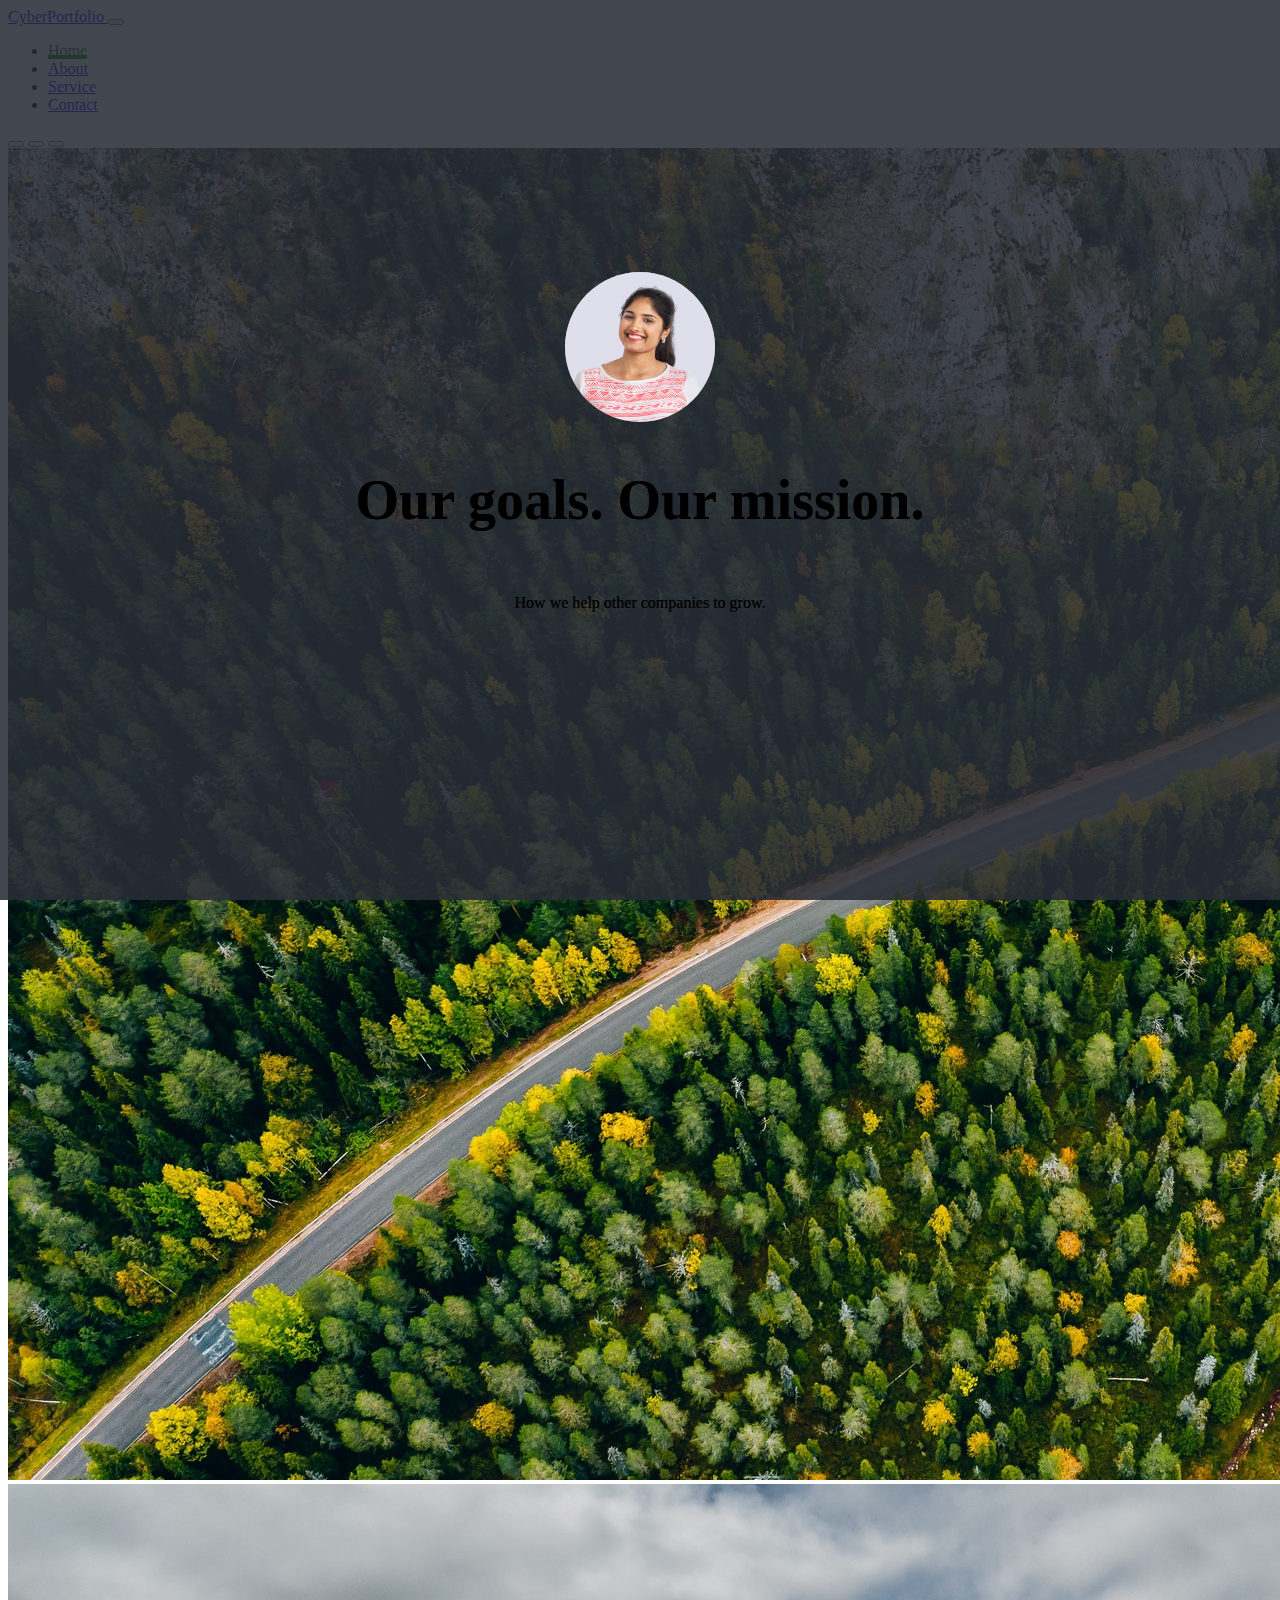
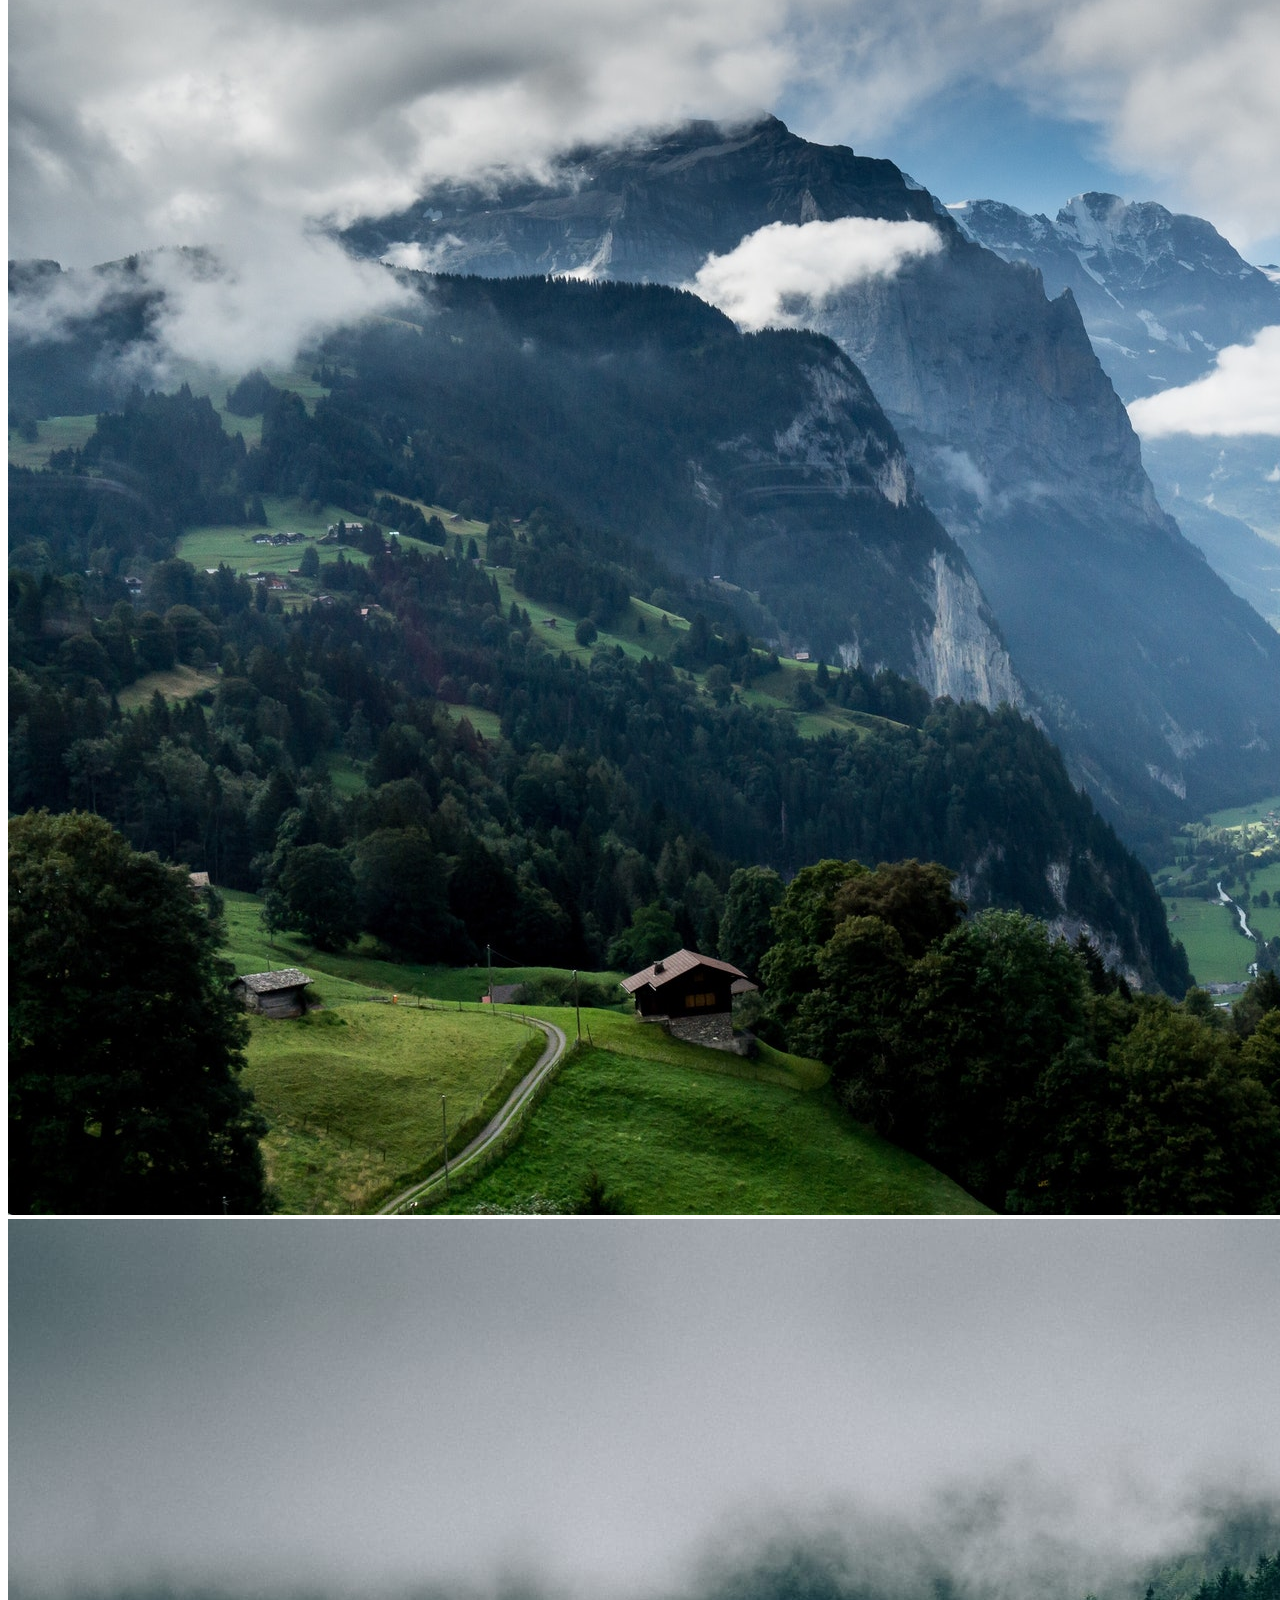
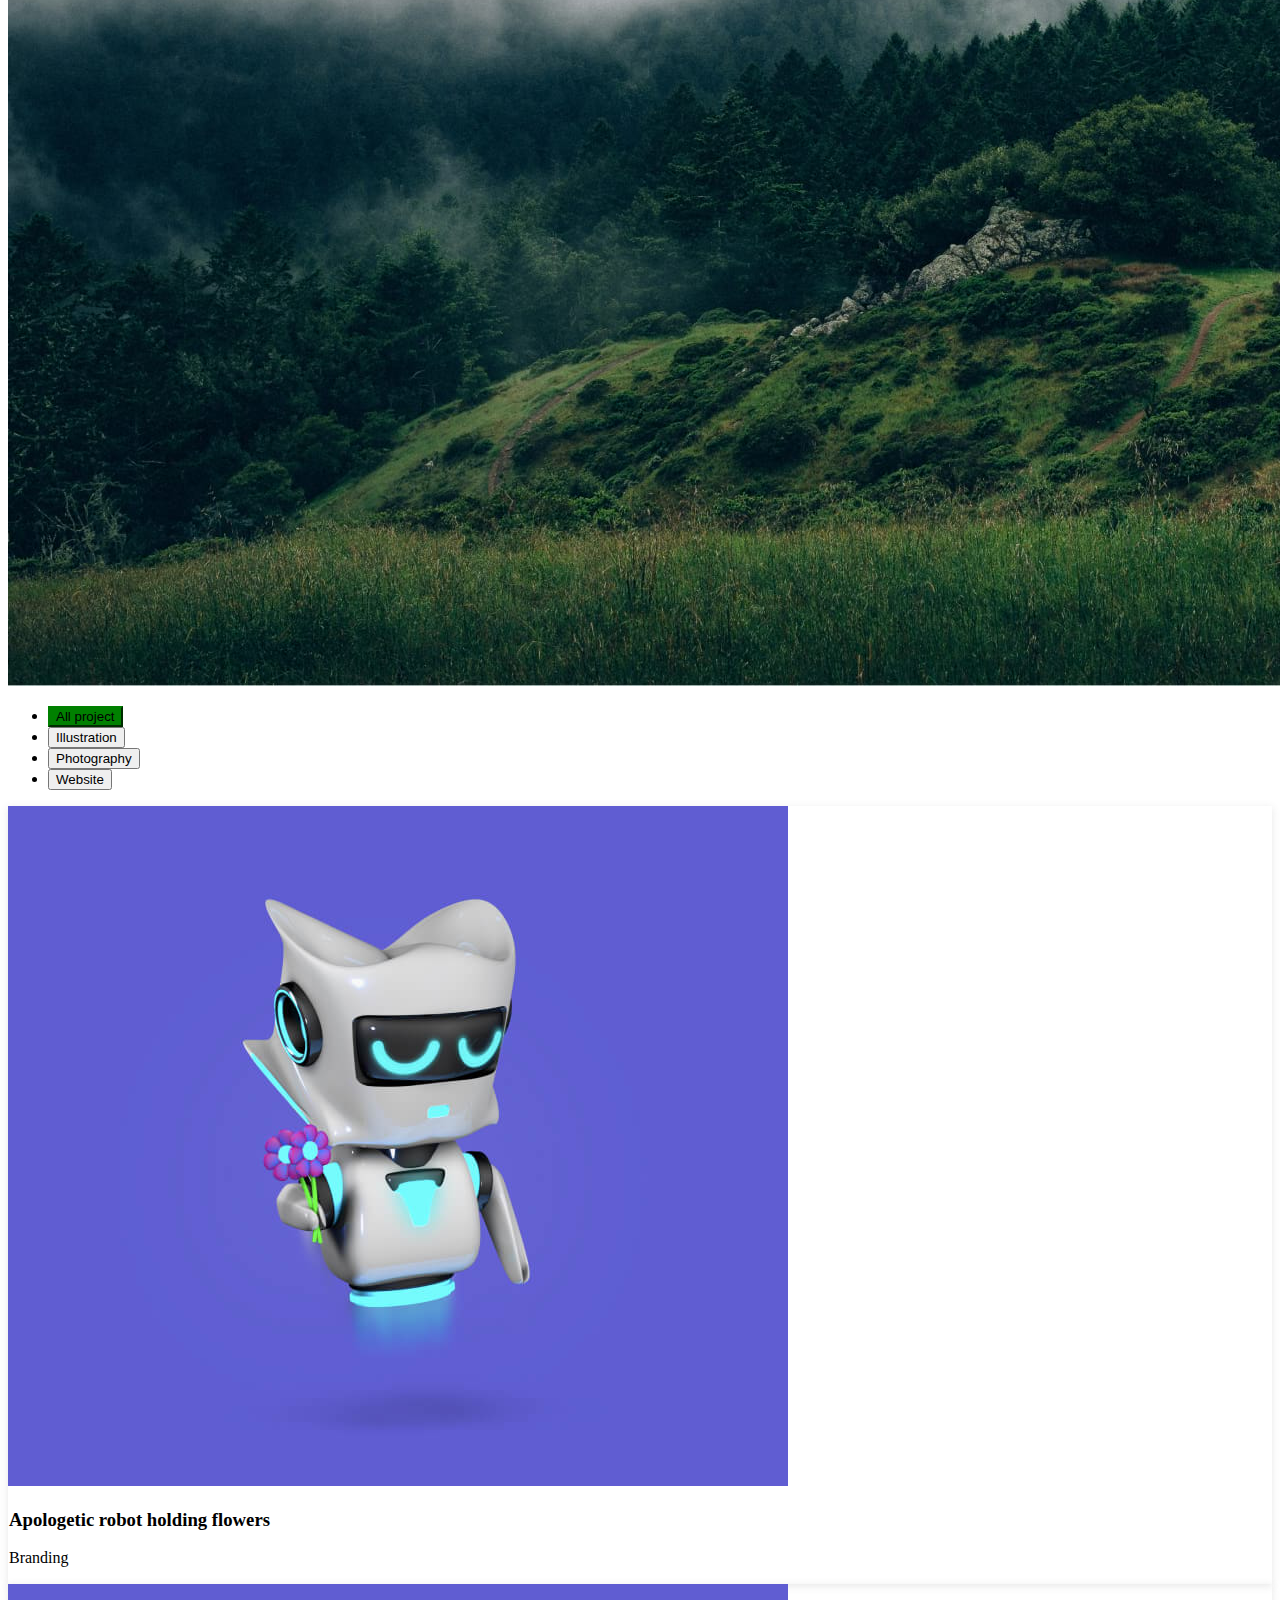
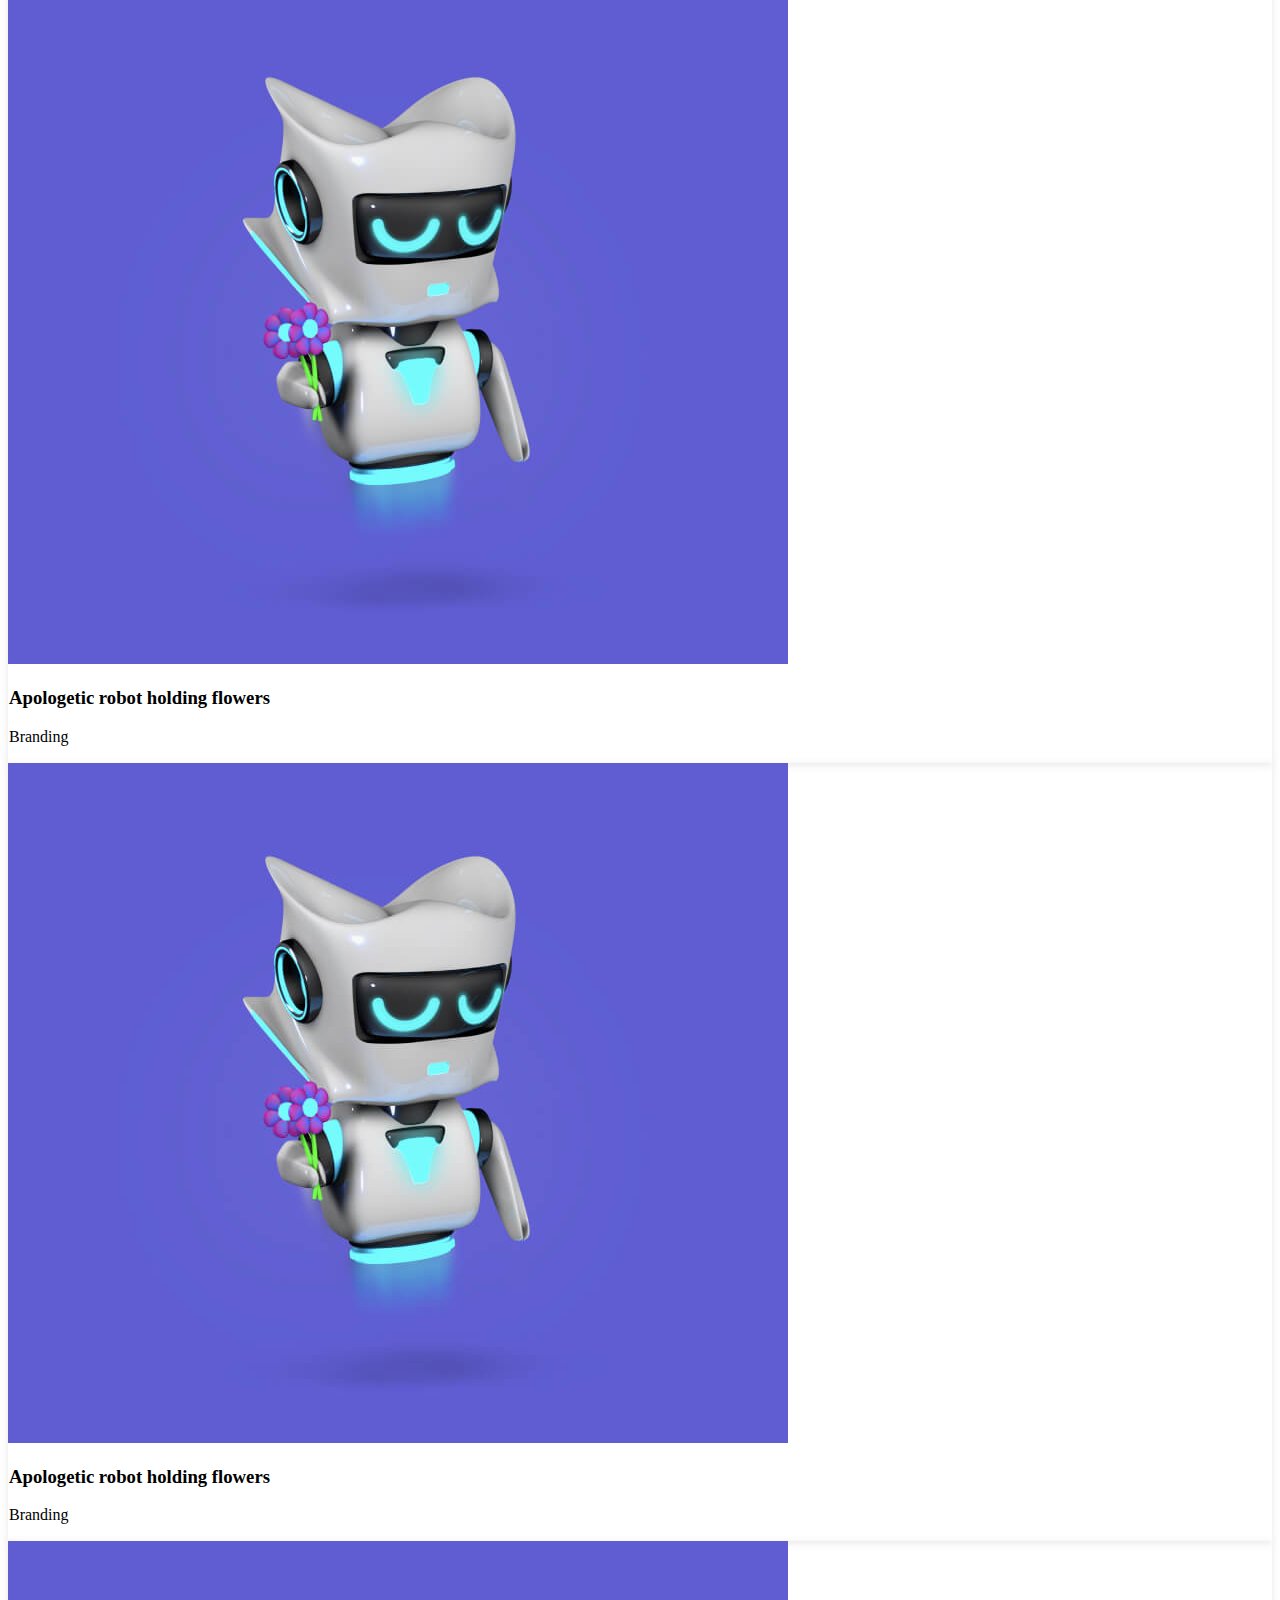
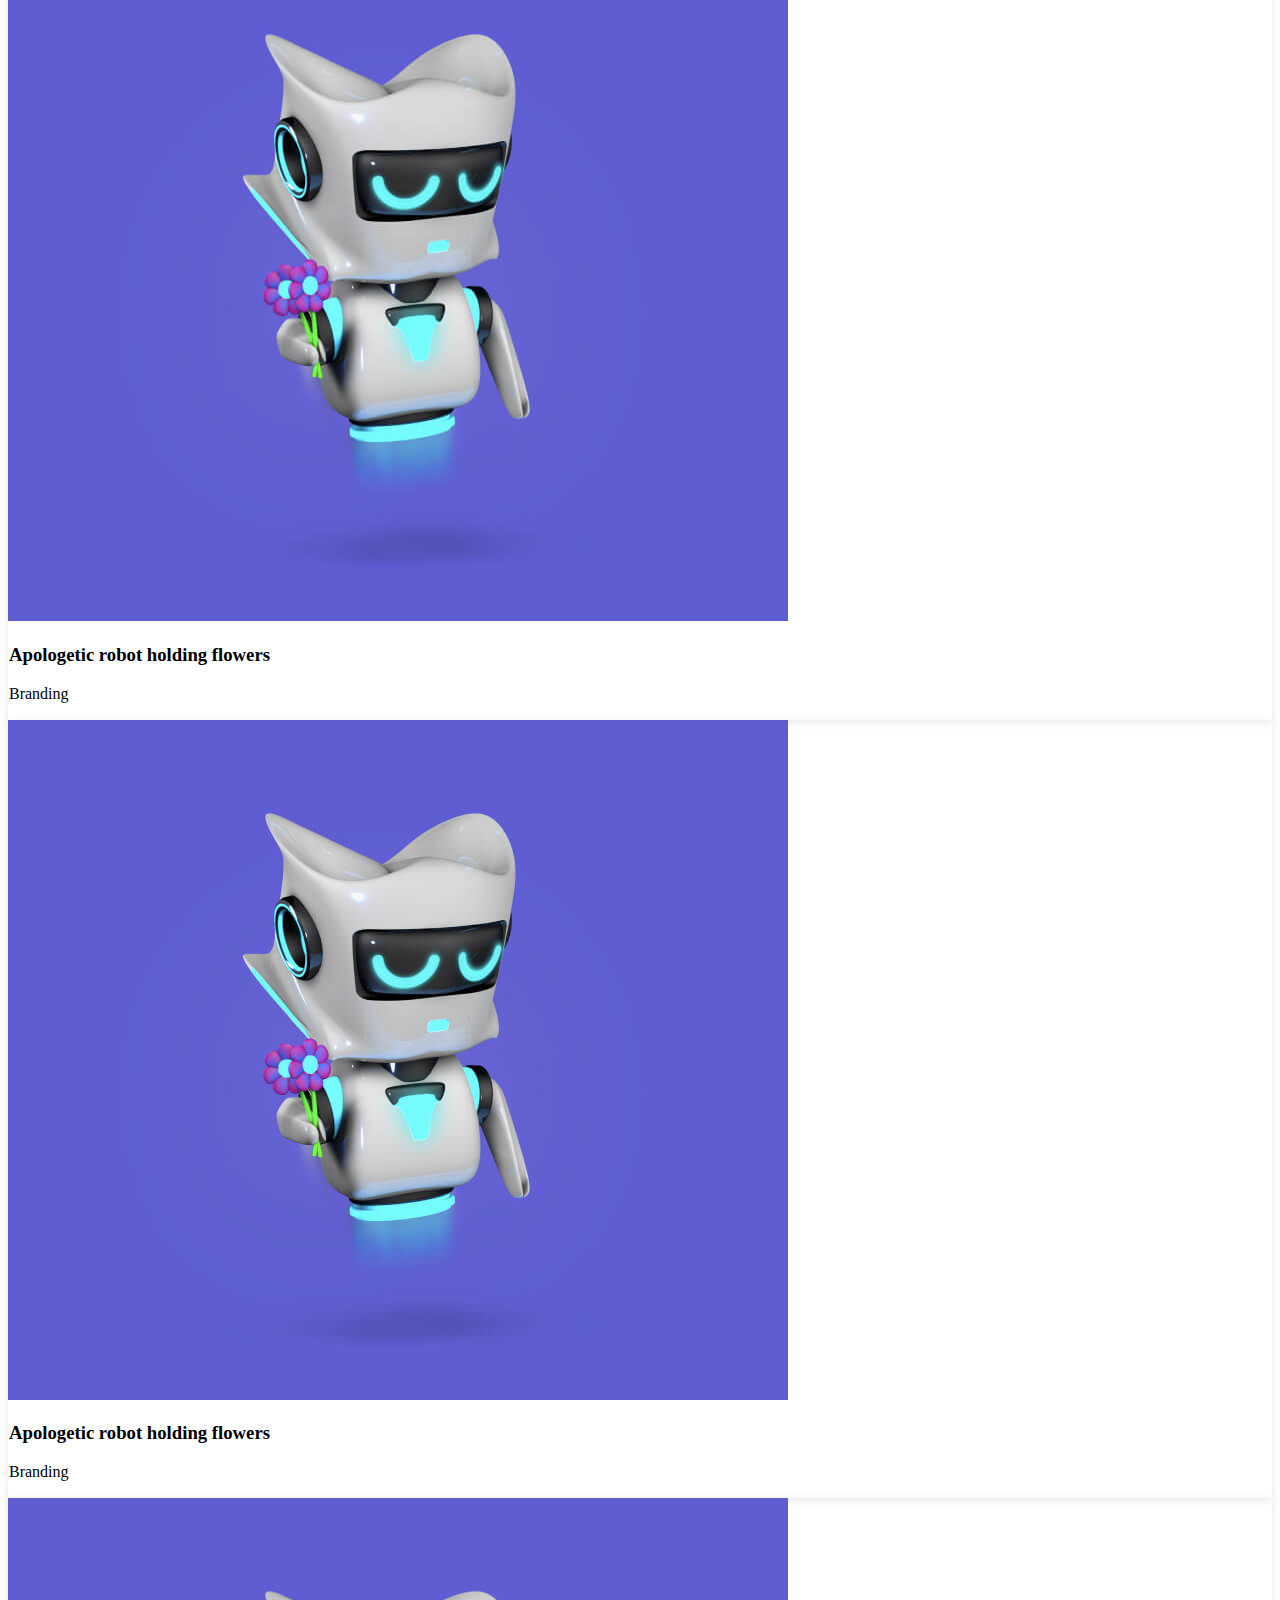
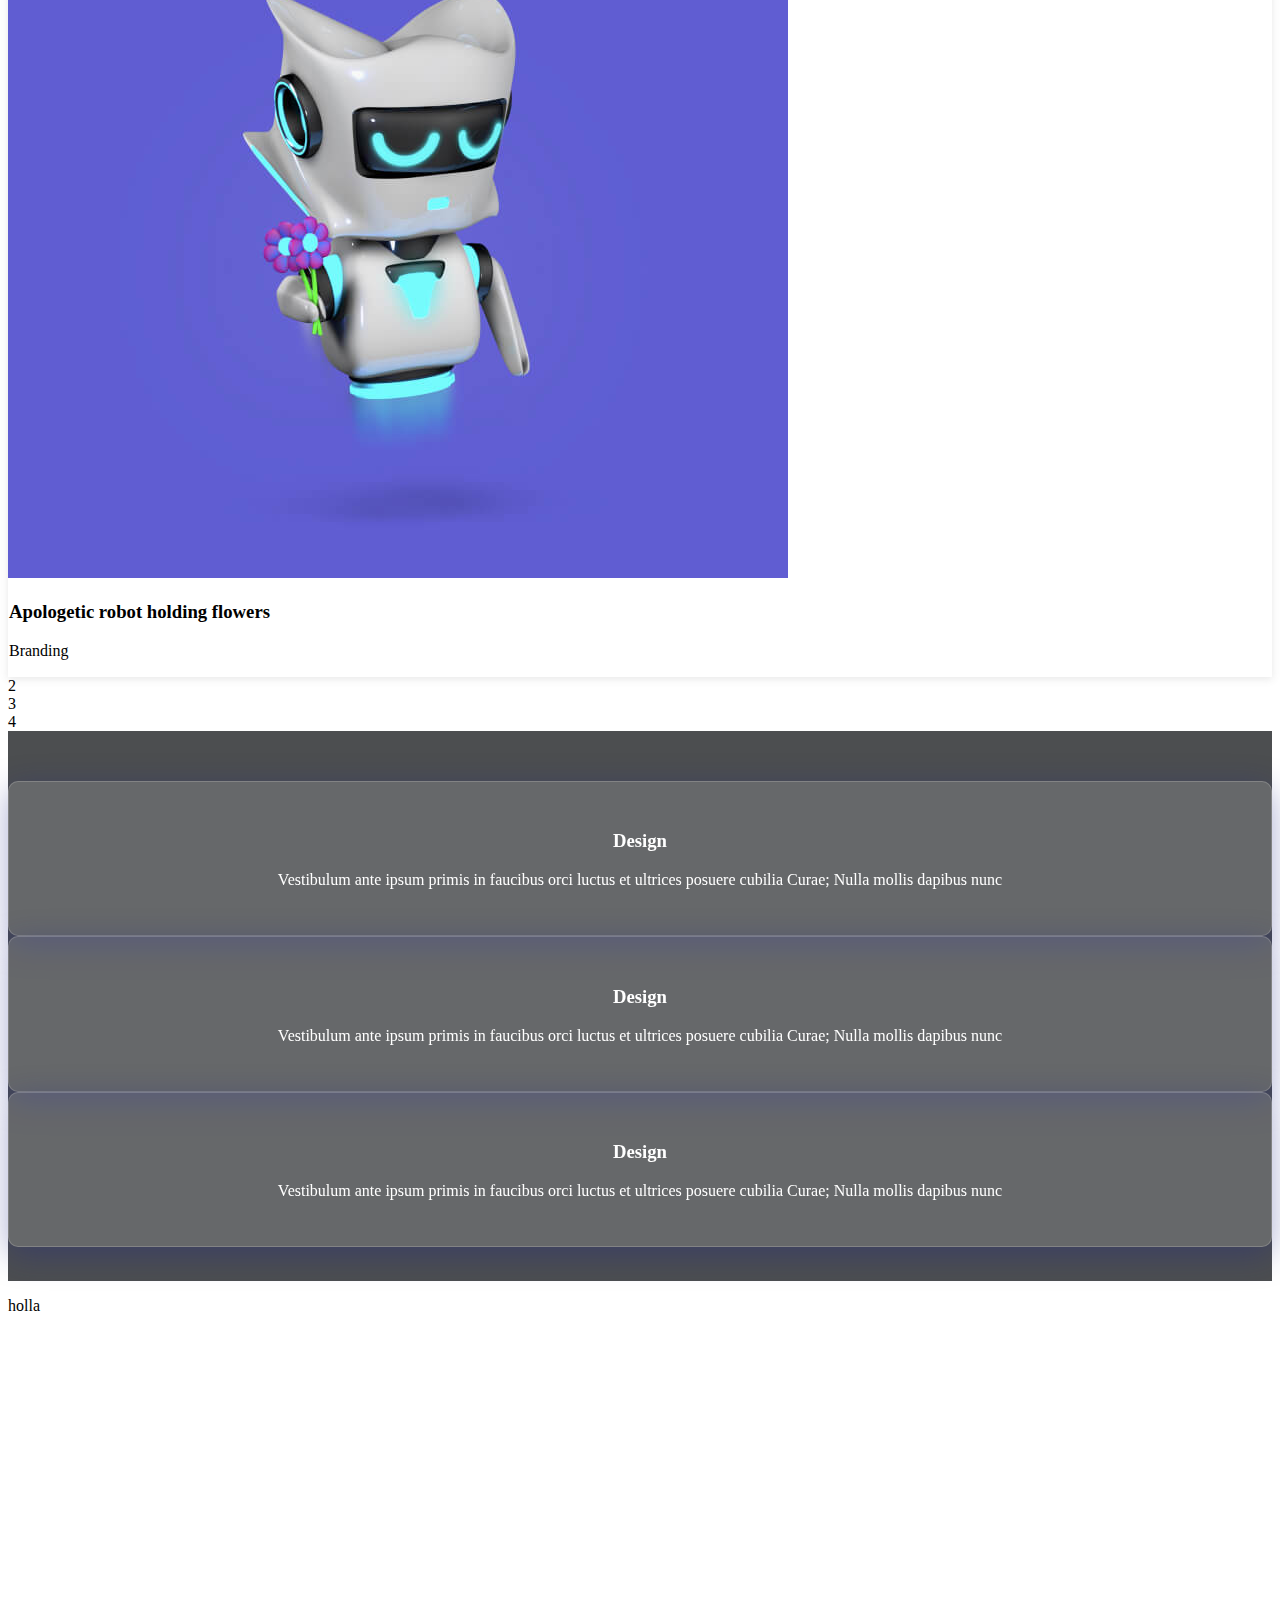
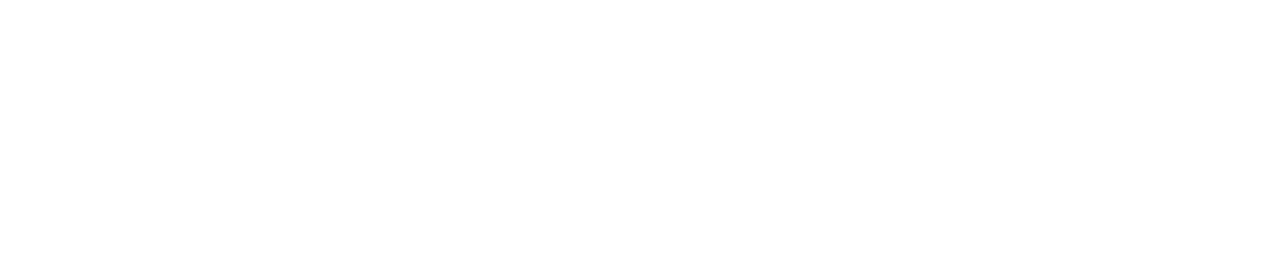
<file: index.html>
<!-- Câu lệnh tạo nhanh một template html có cdn bootstrap: bs5-$  -->
<!DOCTYPE html>
<html lang="en">
  <head>
    <title>Title</title>
    <!-- Required meta tags -->
    <meta charset="utf-8" />
    <meta
      name="viewport"
      content="width=device-width, initial-scale=1, shrink-to-fit=no"
    />

    <!-- Bootstrap CSS v5.2.1 -->
    <link
      href="https://cdn.jsdelivr.net/npm/bootstrap@5.3.2/dist/css/bootstrap.min.css"
      rel="stylesheet"
      integrity="sha384-T3c6CoIi6uLrA9TneNEoa7RxnatzjcDSCmG1MXxSR1GAsXEV/Dwwykc2MPK8M2HN"
      crossorigin="anonymous"
    />

    <!-- câu lệnh lấy cdn fontawesome bản 6 fa6-cdn  -->
    <!-- FontAwesome 6.2.0 CSS -->
    <link
      rel="stylesheet"
      href="https://cdnjs.cloudflare.com/ajax/libs/font-awesome/6.2.0/css/all.min.css"
      integrity="sha512-xh6O/CkQoPOWDdYTDqeRdPCVd1SpvCA9XXcUnZS2FmJNp1coAFzvtCN9BmamE+4aHK8yyUHUSCcJHgXloTyT2A=="
      crossorigin="anonymous"
      referrerpolicy="no-referrer"
    />

    <!-- animate css  -->
    <link
      rel="stylesheet"
      href="https://cdnjs.cloudflare.com/ajax/libs/animate.css/4.1.1/animate.min.css"
    />

    <link rel="stylesheet" href="./css/style.css" />
  </head>

  <body>
    <!-- ultility class là các class được xây dựng sẵn các thuộc tính giúp css cho các thẻ html nhanh chóng hơn  -->
    <!-- class về màu nền (bg-) -->
    <!-- với một số mã màu có sẵn từ bootstrap ví dụ bg-success là màu xanh lá  -->
    <!-- <h1 class="bg-warning-subtle text-center text-danger fs-6 fw-bolder">Lần đầu xài bootstrap</h1> -->

    <header class="position-absolute top-0 start-0 w-100" style="z-index: 9999">
      <div class="container">
        <nav class="navbar navbar-expand-lg">
          <div class="container-fluid">
            <a class="navbar-brand fs-2" href="#">
              <!-- icon  -->
              <i class="fa-solid fa-dice-d20 text-success"></i>
              <span class="text-white">CyberPortfolio</span>
            </a>
            <button
              class="navbar-toggler"
              type="button"
              data-bs-toggle="collapse"
              data-bs-target="#navbarNav"
              aria-controls="navbarNav"
              aria-expanded="false"
              aria-label="Toggle navigation"
            >
              <span class="navbar-toggler-icon"></span>
            </button>
            <div
              class="collapse navbar-collapse justify-content-end"
              id="navbarNav"
            >
              <ul class="navbar-nav">
                <li class="nav-item me-4">
                  <a
                    class="nav-link text-white active"
                    aria-current="page"
                    href="#"
                    >Home</a
                  >
                </li>
                <li class="nav-item me-4">
                  <a class="nav-link text-white" href="#">About</a>
                </li>
                <li class="nav-item me-4">
                  <a class="nav-link text-white" href="#">Service</a>
                </li>
                <li class="nav-item me-4">
                  <a class="nav-link text-white" href="#">Contact</a>
                </li>
              </ul>
            </div>
          </div>
        </nav>
      </div>
    </header>

    <section class="cyber_carousel bg-dark">
      <div id="carouselExampleIndicators" class="carousel slide">
        <div class="carousel-indicators">
          <button
            type="button"
            data-bs-target="#carouselExampleIndicators"
            data-bs-slide-to="0"
            class="active"
            aria-current="true"
            aria-label="Slide 1"
          ></button>
          <button
            type="button"
            data-bs-target="#carouselExampleIndicators"
            data-bs-slide-to="1"
            aria-label="Slide 2"
          ></button>
          <button
            type="button"
            data-bs-target="#carouselExampleIndicators"
            data-bs-slide-to="2"
            aria-label="Slide 3"
          ></button>
        </div>
        <div class="carousel-inner">
          <div class="carousel-item active">
            <img
              src="./image/finland.jpg"
              class="d-block w-100 vh-100 object-fit-cover"
              alt="..."
            />
            <div class="carousel_text text-center text-white">
              <img src="./image/01-3.jpg" alt="" />
              <h2>Our goals. Our mission.</h2>
              <p>How we help other companies to grow.</p>
            </div>
          </div>
          <div class="carousel-item">
            <img
              src="./image/mountains.jpg"
              class="d-block w-100 vh-100 object-fit-cover"
              alt="..."
            />
            <div class="carousel_text text-center text-white">
              <img src="./image/02-3.jpg" alt="" />
              <h2>Our goals. Our mission.</h2>
              <p>How we help other companies to grow.</p>
            </div>
          </div>
          <div class="carousel-item">
            <img
              src="./image/mountains-1.jpg"
              class="d-block w-100 vh-100 object-fit-cover"
              alt="..."
            />
            <div class="carousel_text text-center text-white">
              <img src="./image/03-3.jpg" alt="" />
              <h2>Our goals. Our mission.</h2>
              <p>How we help other companies to grow.</p>
            </div>
          </div>
        </div>
      </div>
    </section>

    <section class="cyber_project py-5">
      <div class="container">
        <div class="project_title"></div>
        <div class="project_content">
          <ul
            class="nav nav-pills mb-3 justify-content-center"
            id="pills-tab"
            role="tablist"
          >
            <li class="nav-item mx-2" role="presentation">
              <button
                class="nav-link border border-black active"
                id="pills-home-tab"
                data-bs-toggle="pill"
                data-bs-target="#pills-home"
                type="button"
                role="tab"
                aria-controls="pills-home"
                aria-selected="true"
              >
                All project
              </button>
            </li>
            <li class="nav-item mx-2" role="presentation">
              <button
                class="nav-link border border-black"
                id="pills-profile-tab"
                data-bs-toggle="pill"
                data-bs-target="#pills-profile"
                type="button"
                role="tab"
                aria-controls="pills-profile"
                aria-selected="false"
              >
                Illustration
              </button>
            </li>
            <li class="nav-item mx-2" role="presentation">
              <button
                class="nav-link border border-black"
                id="pills-contact-tab"
                data-bs-toggle="pill"
                data-bs-target="#pills-contact"
                type="button"
                role="tab"
                aria-controls="pills-contact"
                aria-selected="false"
              >
                Photography
              </button>
            </li>
            <li class="nav-item mx-2" role="presentation">
              <button
                class="nav-link border border-black"
                id="pills-disabled-tab"
                data-bs-toggle="pill"
                data-bs-target="#pills-disabled"
                type="button"
                role="tab"
                aria-controls="pills-disabled"
                aria-selected="false"
              >
                Website
              </button>
            </li>
            <!-- <li class="nav-item mx-2" role="presentation">
            <button class="nav-link border border-black" id="pills-disabled-tab" data-bs-toggle="pill"
              data-bs-target="#demo" type="button" role="tab" aria-controls="pills-disabled"
              aria-selected="false">Demo</button>
          </li> -->
          </ul>
          <div class="tab-content" id="pills-tabContent">
            <div
              class="tab-pane fade show active"
              id="pills-home"
              role="tabpanel"
              aria-labelledby="pills-home-tab"
              tabindex="0"
            >
              <div class="row g-4">
                <div class="col-12 col-sm-6 col-xl-4">
                  <div
                    class="wow project_item rounded-4 animate__animated animate__zoomIn animate__delay-2s animate__repeat-3"
                  >
                    <img
                      class="w-100 rounded-top-4"
                      src="./image/g1.jpg"
                      alt=""
                    />
                    <div
                      class="project_text text-center px-4 pt-3 pb-4 rounded-bottom-4"
                    >
                      <h3 class="fs-5">Apologetic robot holding flowers</h3>
                      <p>Branding</p>
                    </div>
                  </div>
                </div>
                <div class="col-12 col-sm-6 col-xl-4">
                  <div
                    class="wow project_item rounded-4 animate__animated animate__zoomIn"
                  >
                    <img
                      class="w-100 rounded-top-4"
                      src="./image/g1.jpg"
                      alt=""
                    />
                    <div
                      class="project_text text-center px-4 pt-3 pb-4 rounded-bottom-4"
                    >
                      <h3 class="fs-5">Apologetic robot holding flowers</h3>
                      <p>Branding</p>
                    </div>
                  </div>
                </div>
                <div class="col-12 col-sm-6 col-xl-4">
                  <div
                    class="wow project_item rounded-4 animate__animated animate__zoomIn"
                  >
                    <img
                      class="w-100 rounded-top-4"
                      src="./image/g1.jpg"
                      alt=""
                    />
                    <div
                      class="project_text text-center px-4 pt-3 pb-4 rounded-bottom-4"
                    >
                      <h3 class="fs-5">Apologetic robot holding flowers</h3>
                      <p>Branding</p>
                    </div>
                  </div>
                </div>
                <div class="col-12 col-sm-6 col-xl-4">
                  <div
                    class="wow project_item rounded-4 animate__animated animate__zoomIn"
                  >
                    <img
                      class="w-100 rounded-top-4"
                      src="./image/g1.jpg"
                      alt=""
                    />
                    <div
                      class="project_text text-center px-4 pt-3 pb-4 rounded-bottom-4"
                    >
                      <h3 class="fs-5">Apologetic robot holding flowers</h3>
                      <p>Branding</p>
                    </div>
                  </div>
                </div>
                <div class="col-12 col-sm-6 col-xl-4">
                  <div
                    class="wow project_item rounded-4 animate__animated animate__zoomIn"
                  >
                    <img
                      class="w-100 rounded-top-4"
                      src="./image/g1.jpg"
                      alt=""
                    />
                    <div
                      class="project_text text-center px-4 pt-3 pb-4 rounded-bottom-4"
                    >
                      <h3 class="fs-5">Apologetic robot holding flowers</h3>
                      <p>Branding</p>
                    </div>
                  </div>
                </div>
                <div class="col-12 col-sm-6 col-xl-4">
                  <div
                    class="wow project_item rounded-4 animate__animated animate__zoomIn"
                  >
                    <img
                      class="w-100 rounded-top-4"
                      src="./image/g1.jpg"
                      alt=""
                    />
                    <div
                      class="project_text text-center px-4 pt-3 pb-4 rounded-bottom-4"
                    >
                      <h3 class="fs-5">Apologetic robot holding flowers</h3>
                      <p>Branding</p>
                    </div>
                  </div>
                </div>
              </div>
            </div>
            <div
              class="tab-pane fade"
              id="pills-profile"
              role="tabpanel"
              aria-labelledby="pills-profile-tab"
              tabindex="0"
            >
              2
            </div>
            <div
              class="tab-pane fade"
              id="pills-contact"
              role="tabpanel"
              aria-labelledby="pills-contact-tab"
              tabindex="0"
            >
              3
            </div>
            <div
              class="tab-pane fade"
              id="pills-disabled"
              role="tabpanel"
              aria-labelledby="pills-disabled-tab"
              tabindex="0"
            >
              4
            </div>

            <!-- <div class="tab-pane fade show active" id="demo" role="tabpanel" aria-labelledby="pills-home-tab"
            tabindex="0">5</div> -->
          </div>
        </div>
      </div>
    </section>

    <section class="cyber_available">
      <div class="container position-relative">
        <!-- title  -->
        <div class="available_title"></div>
        <!-- content  -->
        <div class="available_content">
          <div class="row">
            <!-- Yêu cầu bài tập: mb 1 phần tử 1 dong
            768 trở lên 1 dòng 2 cột trên các thiết bị lớn hơn 1200 -->
            <div class="col-12 col-md-6">
              <div class="avai_item">
                <i class="fa-solid fa-paintbrush"></i>
                <h3>Design</h3>
                <p>
                  Vestibulum ante ipsum primis in faucibus orci luctus et
                  ultrices posuere cubilia Curae; Nulla mollis dapibus nunc
                </p>
              </div>
            </div>
            <div class="col-12 col-md-6">
              <div class="avai_item">
                <i class="fa-solid fa-paintbrush"></i>
                <h3>Design</h3>
                <p>
                  Vestibulum ante ipsum primis in faucibus orci luctus et
                  ultrices posuere cubilia Curae; Nulla mollis dapibus nunc
                </p>
              </div>
            </div>
            <div class="col-12 col-md-6">
              <div class="avai_item">
                <i class="fa-solid fa-paintbrush"></i>
                <h3>Design</h3>
                <p>
                  Vestibulum ante ipsum primis in faucibus orci luctus et
                  ultrices posuere cubilia Curae; Nulla mollis dapibus nunc
                </p>
              </div>
            </div>
          </div>
        </div>
      </div>
    </section>

    <section class="award"></section>

    <footer>
      <p>holla</p>
    </footer>

    <br /><br /><br /><br /><br /><br /><br /><br /><br /><br /><br /><br /><br /><br /><br /><br /><br /><br /><br /><br /><br /><br /><br /><br /><br /><br /><br /><br /><br /><br />

    <!-- Bootstrap JavaScript Libraries -->
    <script
      src="https://cdn.jsdelivr.net/npm/@popperjs/core@2.11.8/dist/umd/popper.min.js"
      integrity="sha384-I7E8VVD/ismYTF4hNIPjVp/Zjvgyol6VFvRkX/vR+Vc4jQkC+hVqc2pM8ODewa9r"
      crossorigin="anonymous"
    ></script>

    <script
      src="https://cdn.jsdelivr.net/npm/bootstrap@5.3.2/dist/js/bootstrap.min.js"
      integrity="sha384-BBtl+eGJRgqQAUMxJ7pMwbEyER4l1g+O15P+16Ep7Q9Q+zqX6gSbd85u4mG4QzX+"
      crossorigin="anonymous"
    ></script>

    <!-- wowjs -->
    <script
      src="https://cdnjs.cloudflare.com/ajax/libs/wow/1.1.2/wow.min.js"
      integrity="sha512-Eak/29OTpb36LLo2r47IpVzPBLXnAMPAVypbSZiZ4Qkf8p/7S/XRG5xp7OKWPPYfJT6metI+IORkR5G8F900+g=="
      crossorigin="anonymous"
      referrerpolicy="no-referrer"
    ></script>
    <script>
      new WOW().init();
    </script>
  </body>
</html>
</file>
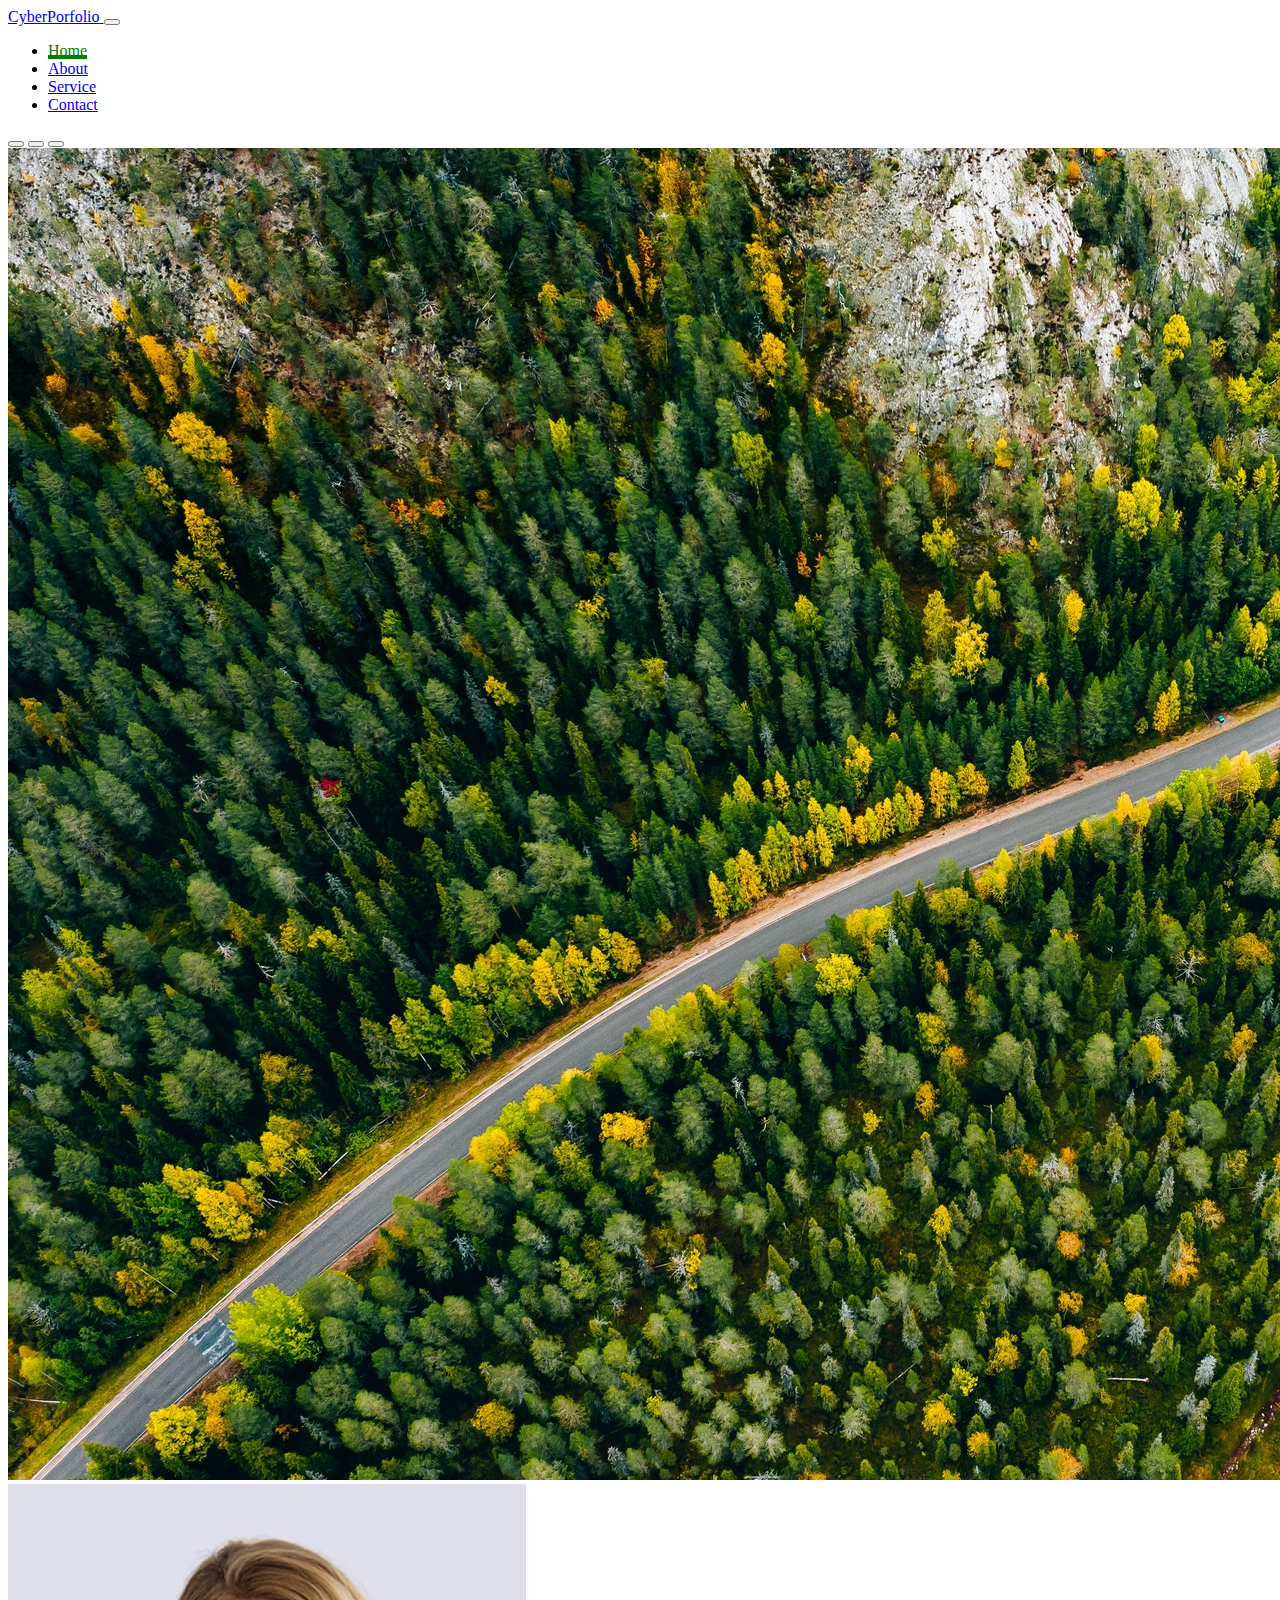
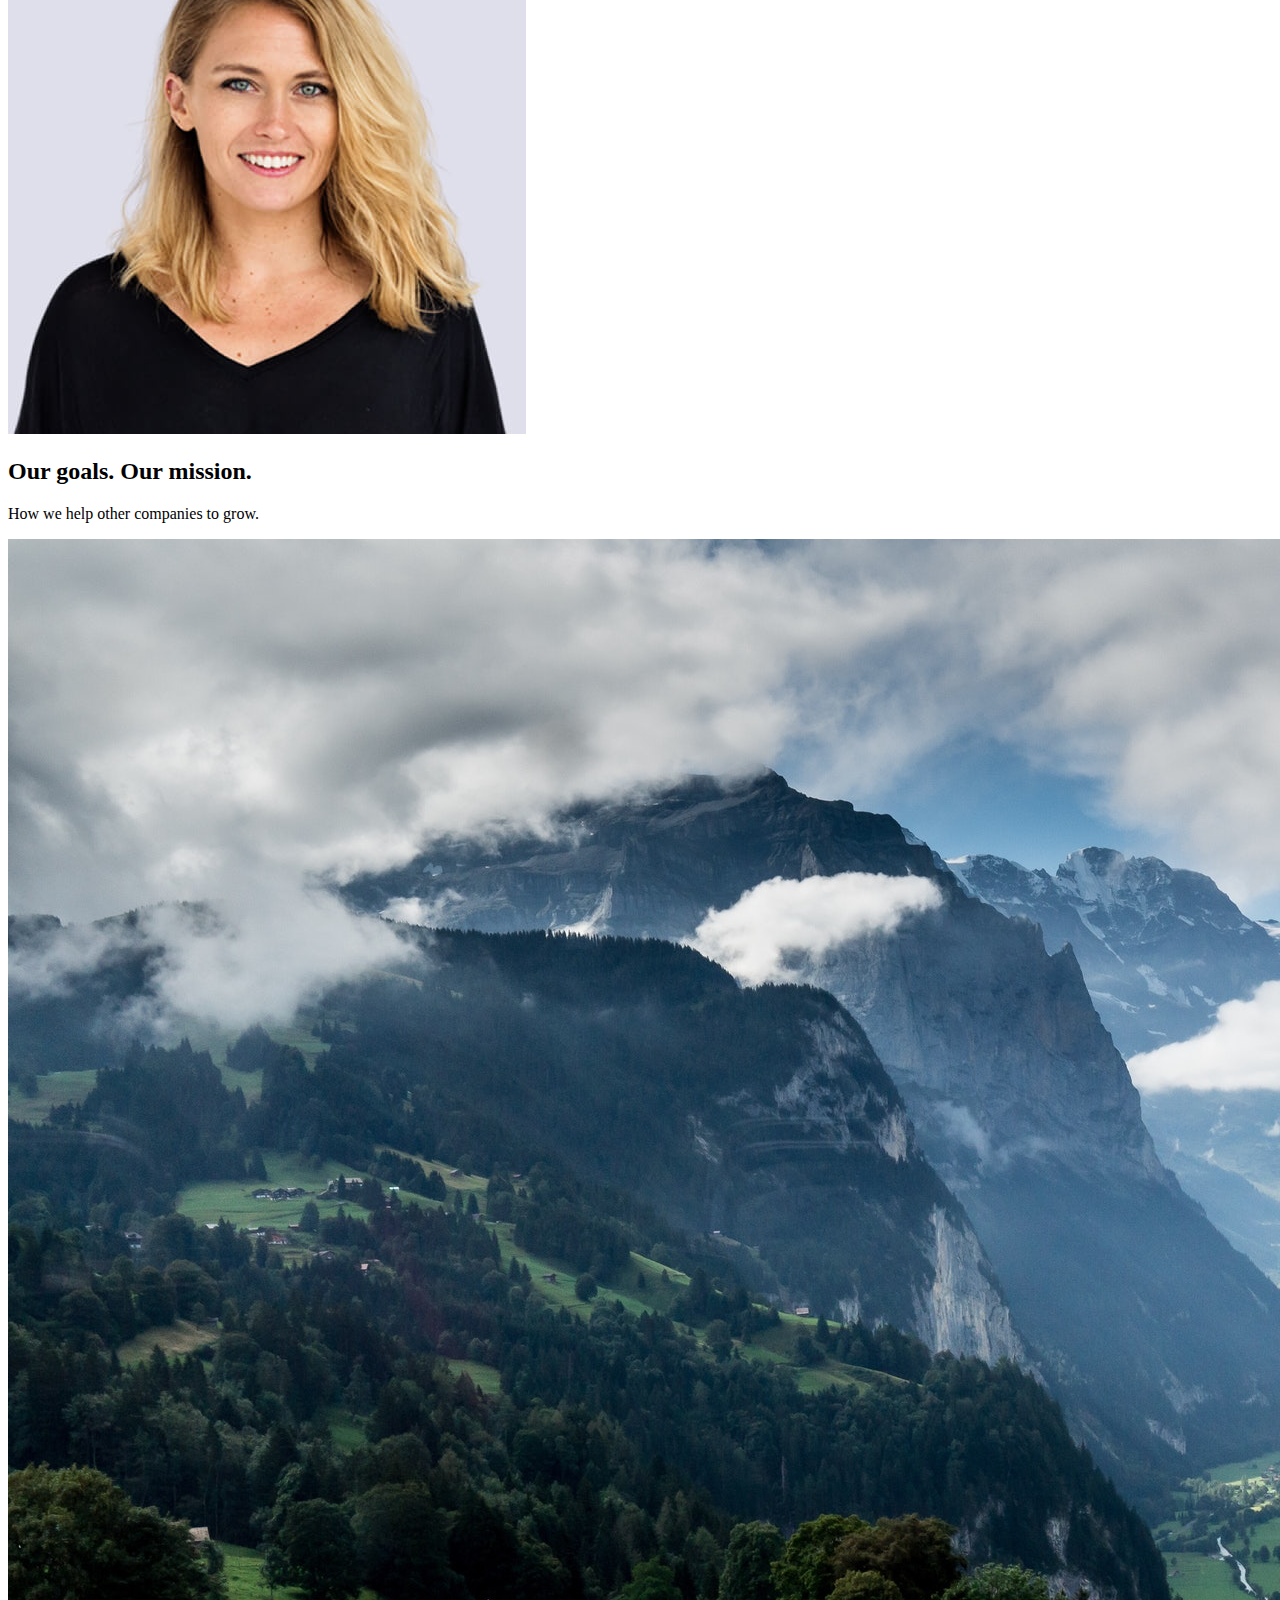
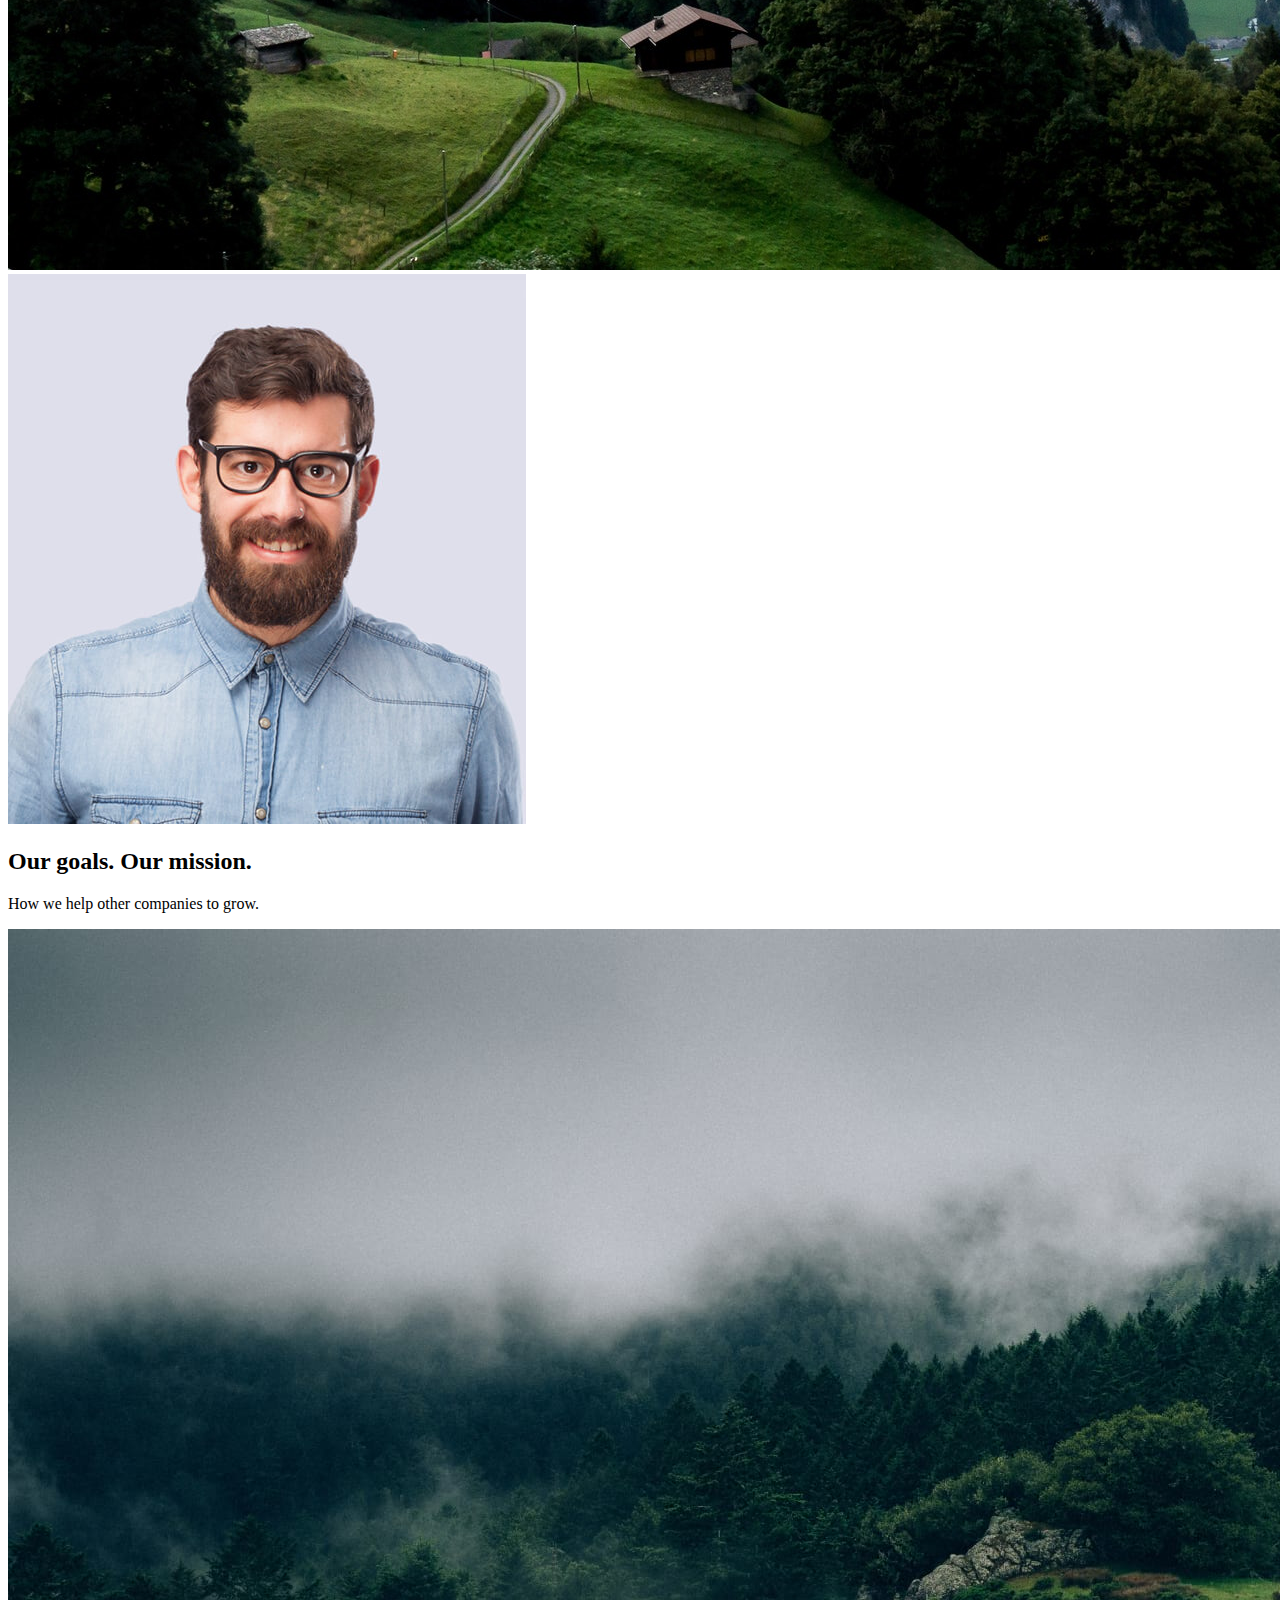
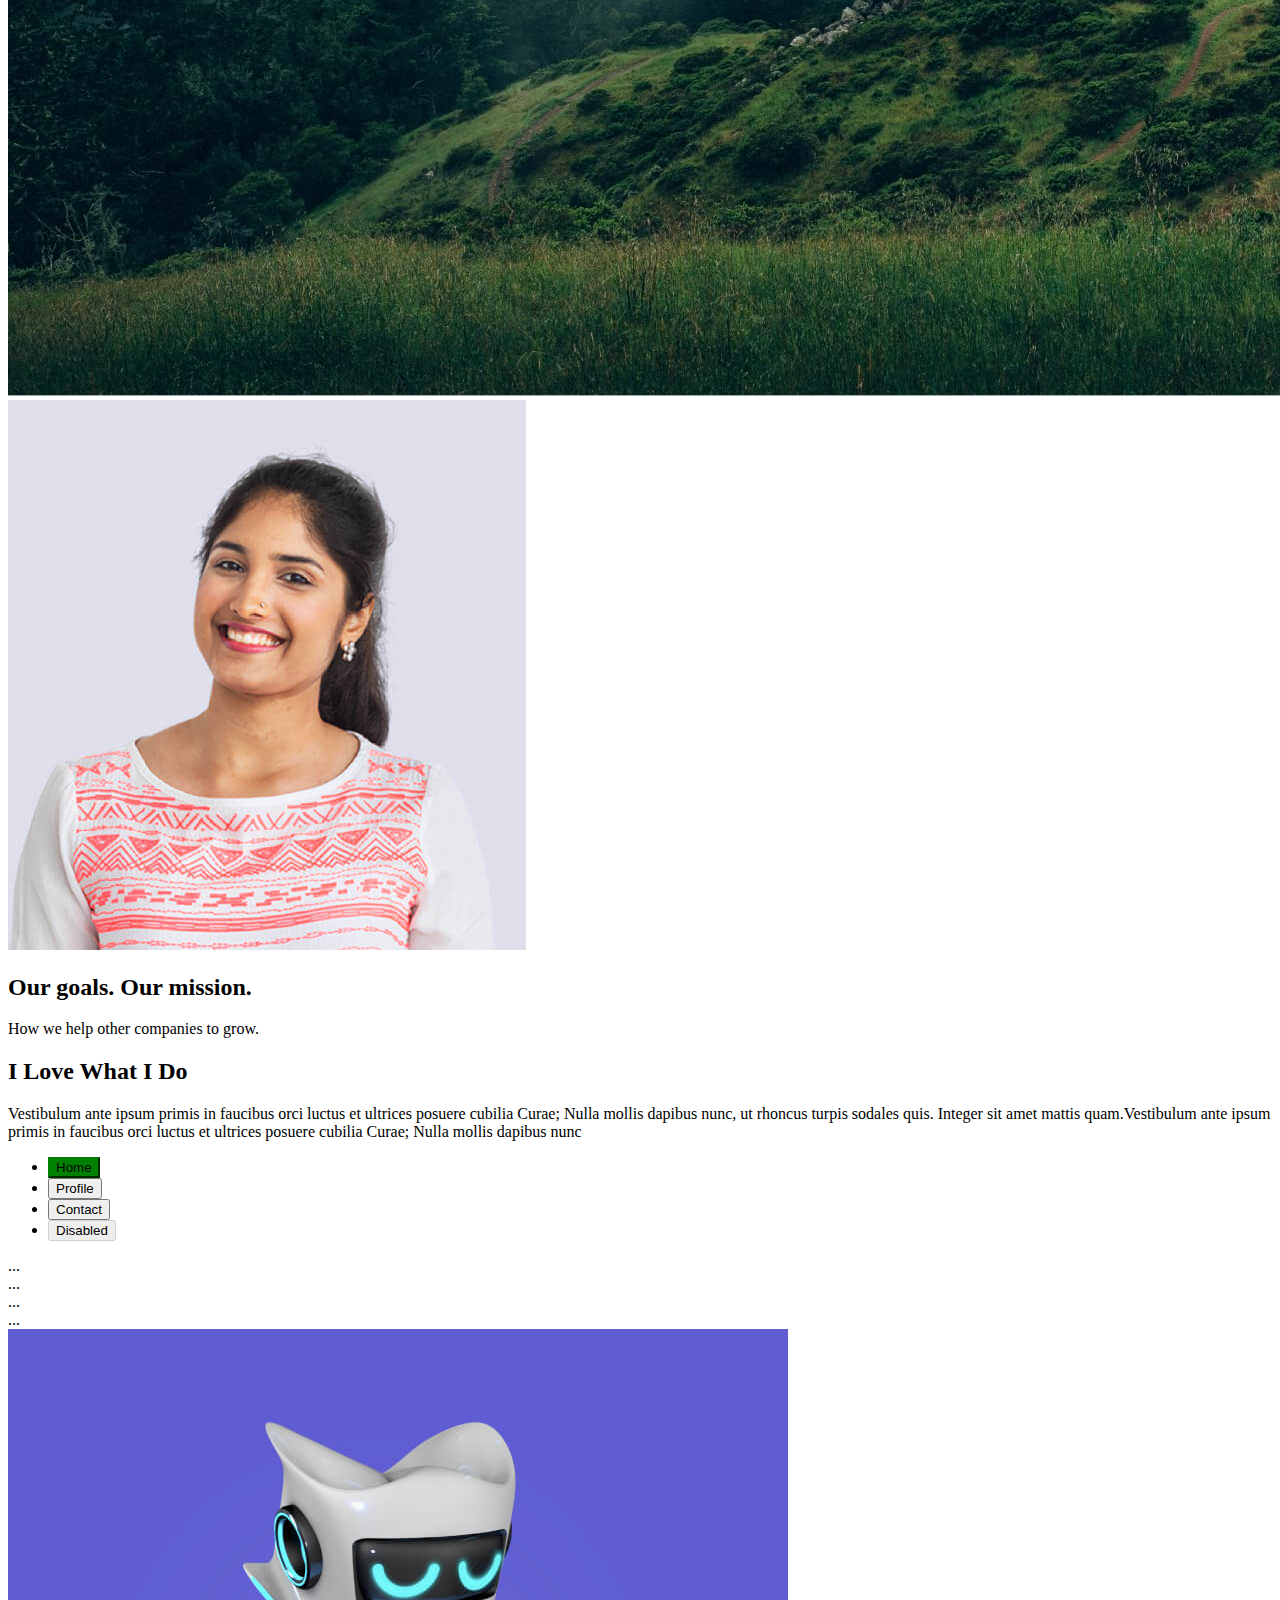
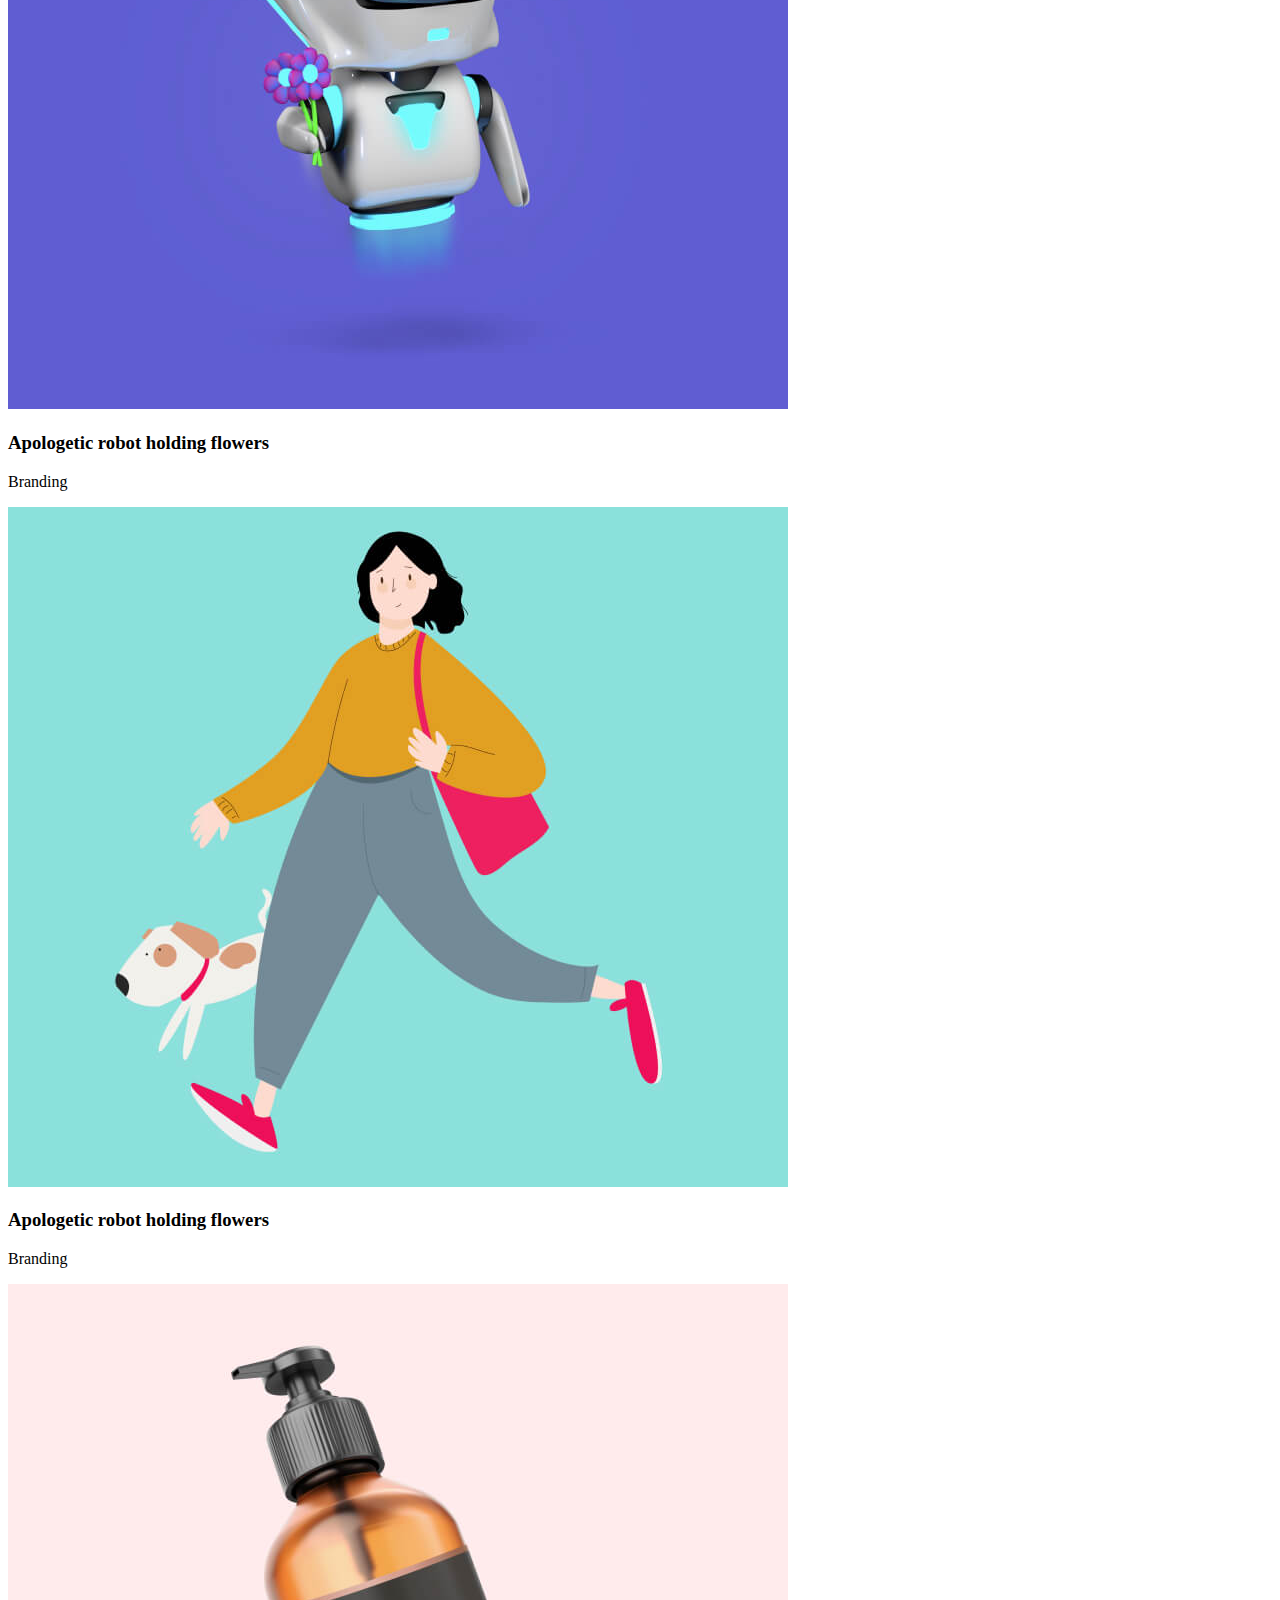
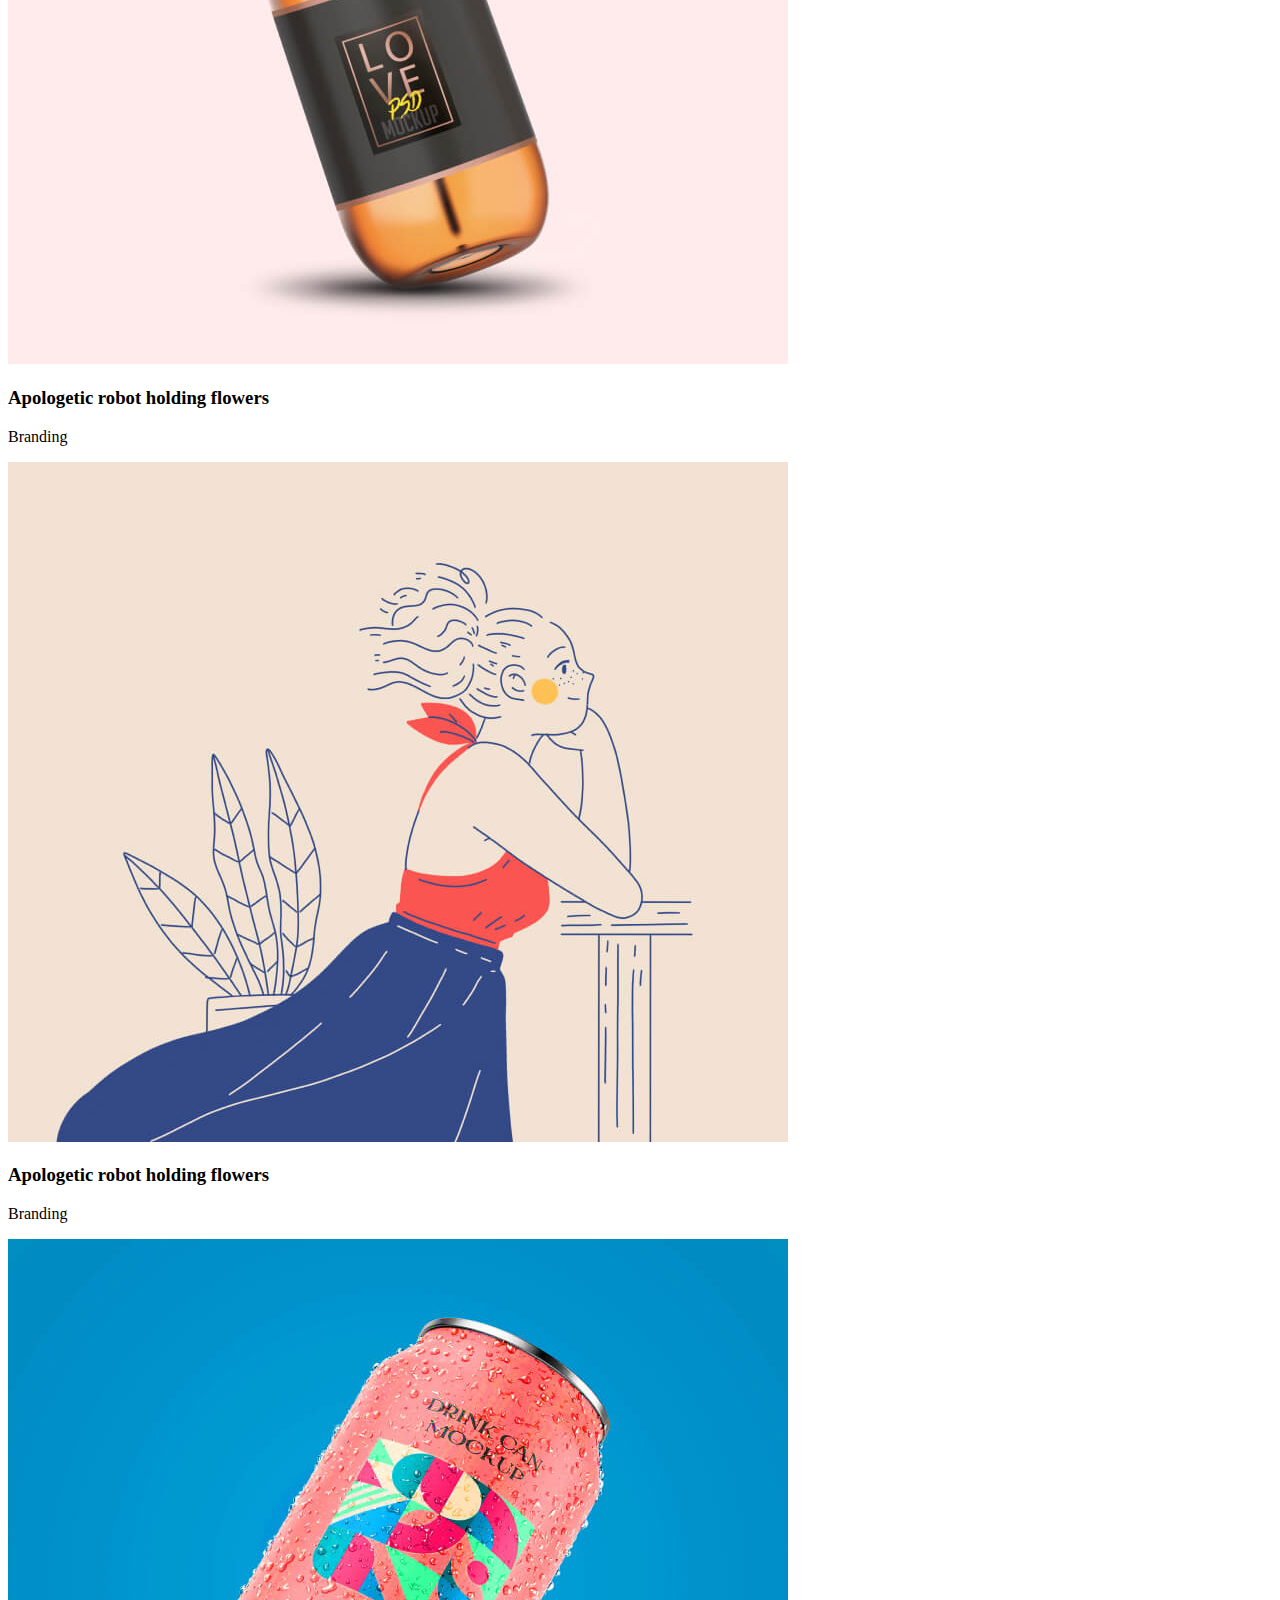
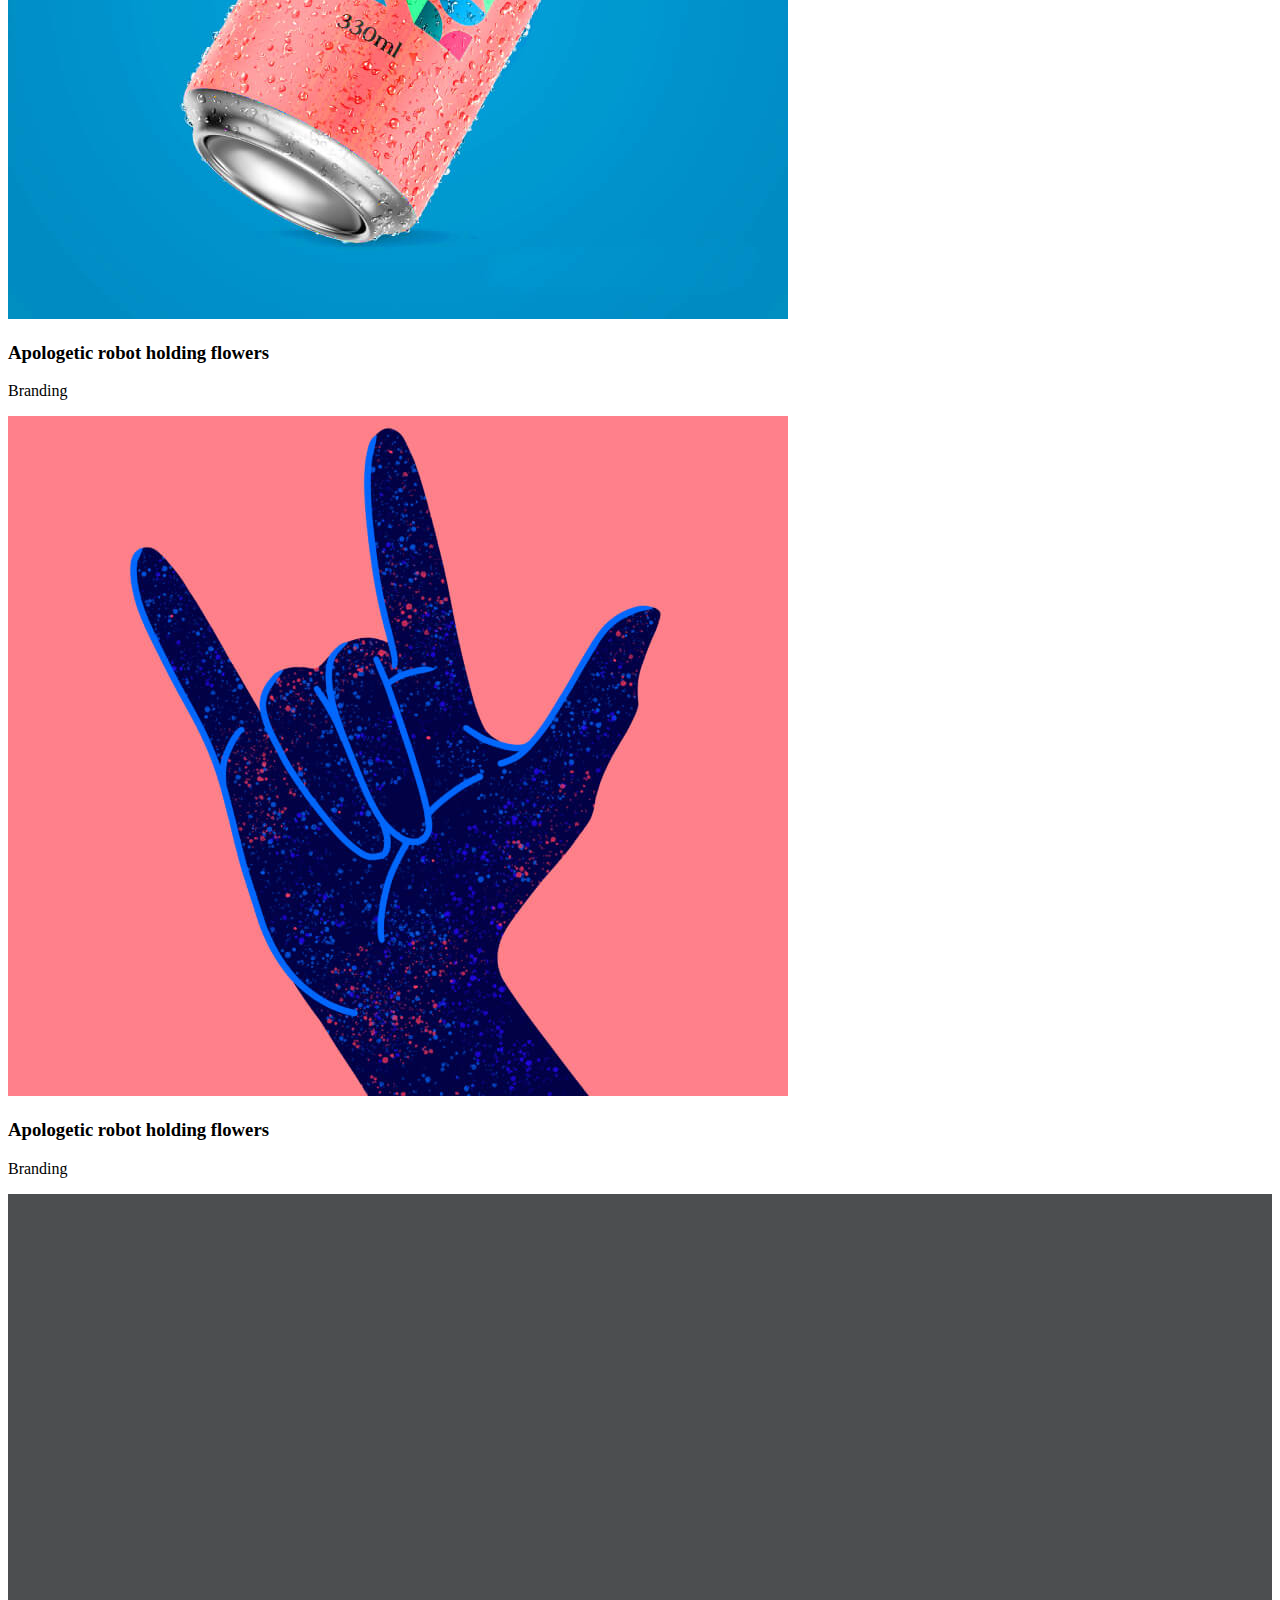
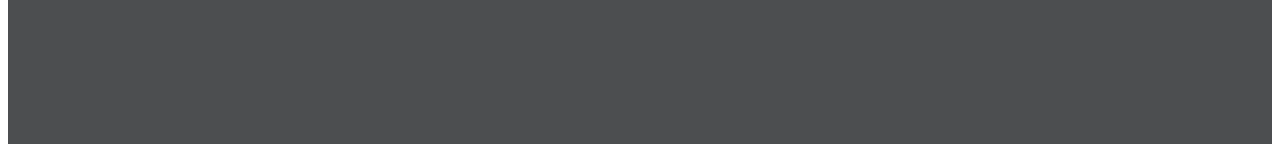
<file: index1.html>
<!-- câu lệnh tạo nhanh 1 template có cdn bootstrap  -->
<!DOCTYPE html>
<html lang="en">
  <head>
    <title>Title</title>
    <!-- Required meta tags -->
    <meta charset="utf-8" />
    <meta
      name="viewport"
      content="width=device-width, initial-scale=1, shrink-to-fit=no"
    />

    <!-- Bootstrap CSS v5.2.1 -->
    <link
      href="https://cdn.jsdelivr.net/npm/bootstrap@5.3.2/dist/css/bootstrap.min.css"
      rel="stylesheet"
      integrity="sha384-T3c6CoIi6uLrA9TneNEoa7RxnatzjcDSCmG1MXxSR1GAsXEV/Dwwykc2MPK8M2HN"
      crossorigin="anonymous"
    />
  </head>
  <!-- câu lệnh fa6-cdn xuất hiện fontawesome  -->
  <!-- FontAwesome 6.2.0 CSS -->
  <link
    rel="stylesheet"
    href="https://cdnjs.cloudflare.com/ajax/libs/font-awesome/6.2.0/css/all.min.css"
    integrity="sha512-xh6O/CkQoPOWDdYTDqeRdPCVd1SpvCA9XXcUnZS2FmJNp1coAFzvtCN9BmamE+4aHK8yyUHUSCcJHgXloTyT2A=="
    crossorigin="anonymous"
    referrerpolicy="no-referrer"
  />
  <link rel="stylesheet" href="./css/style.css" />

  <body>
    <!-- <h1 class="bg-primary-subtle text-center text-danger">tôi là Tuyền</h1> -->
    <!-- ulitility class là các class được xây dụng sẵn các thuộc tính giúp 
    cho các thẻ html nhanh chóng hơn 
    Class về màu nền (bg-)
    với 1 số mã màu bootstrap sử dụng vd bg-success là thành công  -->
    <header class="position-absolute top-0 start-0 w-100" style="z-index: 9999">
      <!-- place navbar here -->
      <div class="container">
        <nav class="navbar navbar-expand-lg">
          <div class="container-fluid">
            <a class="navbar-brand fs-2" href="#">
              <i class="fa-solid fa-dice-d20 text-success"></i>
              <span class="text-white">CyberPorfolio</span>
            </a>
            <button
              class="navbar-toggler"
              type="button"
              data-bs-toggle="collapse"
              data-bs-target="#navbarNav"
              aria-controls="navbarNav"
              aria-expanded="false"
              aria-label="Toggle navigation"
            >
              <span class="navbar-toggler-icon"></span>
            </button>
            <div
              class="collapse navbar-collapse justify-content-end"
              id="navbarNav"
            >
              <ul class="navbar-nav">
                <li class="nav-item me-3">
                  <a
                    class="nav-link text-white active"
                    aria-current="page"
                    href="#"
                    >Home</a
                  >
                </li>
                <li class="nav-item me-3">
                  <a class="nav-link text-white" href="#">About</a>
                </li>
                <li class="nav-item me-3">
                  <a class="nav-link text-white" href="#">Service</a>
                </li>
                <li class="nav-item me-3">
                  <a class="nav-link text-white" href="#">Contact</a>
                </li>
              </ul>
            </div>
          </div>
        </nav>
      </div>
    </header>
    <!-- banner  -->

    <section class="syber_carousel">
      <div id="carouselExampleIndicators" class="carousel slide">
        <div class="carousel-indicators">
          <button
            type="button"
            data-bs-target="#carouselExampleIndicators"
            data-bs-slide-to="0"
            class="active"
            aria-current="true"
            aria-label="Slide 1"
          ></button>
          <button
            type="button"
            data-bs-target="#carouselExampleIndicators"
            data-bs-slide-to="1"
            aria-label="Slide 2"
          ></button>
          <button
            type="button"
            data-bs-target="#carouselExampleIndicators"
            data-bs-slide-to="2"
            aria-label="Slide 3"
          ></button>
        </div>
        <div class="carousel-inner">
          <div class="carousel-item active">
            <img
              src="./image/finland.jpg"
              class="d-block w-100 vh-100 object-fit-cover"
              alt="..."
            />
            <div class="carousel-text">
              <img src="./image/01-3.jpg" alt="" />
              <h2>Our goals. Our mission.</h2>
              <p>How we help other companies to grow.</p>
            </div>
          </div>
          <div class="carousel-item">
            <img
              src="./image/mountains.jpg"
              class="d-block w-100 vh-100 object-fit-cover"
              alt="..."
            />
            <div class="carousel-text">
              <img src="./image/02-3.jpg" alt="" />
              <h2>Our goals. Our mission.</h2>
              <p>How we help other companies to grow.</p>
            </div>
          </div>
          <div class="carousel-item">
            <img
              src="./image/mountains-1.jpg"
              class="d-block w-100"
              alt="..."
            />
            <div class="carousel-text">
              <img src="./image/03-3.jpg" alt="" />
              <h2>Our goals. Our mission.</h2>
              <p>How we help other companies to grow.</p>
            </div>
          </div>
        </div>
        <!-- <button
          class="carousel-control-prev"
          type="button"
          data-bs-target="#carouselExampleIndicators"
          data-bs-slide="prev"
        >
          <span class="carousel-control-prev-icon" aria-hidden="true"></span>
          <span class="visually-hidden">Previous</span>
        </button>
        <button
          class="carousel-control-next"
          type="button"
          data-bs-target="#carouselExampleIndicators"
          data-bs-slide="next"
        >
          <span class="carousel-control-next-icon" aria-hidden="true"></span>
          <span class="visually-hidden">Next</span>
        </button> -->
      </div>
    </section>

    <section class="cyber_project">
      <div class="container">
        <div class="header">
          <h2>I Love What I Do</h2>
          <p>
            Vestibulum ante ipsum primis in faucibus orci luctus et ultrices
            posuere cubilia Curae; Nulla mollis dapibus nunc, ut rhoncus turpis
            sodales quis. Integer sit amet mattis quam.Vestibulum ante ipsum
            primis in faucibus orci luctus et ultrices posuere cubilia Curae;
            Nulla mollis dapibus nunc
          </p>
        </div>

        <div class="project_content">
          <!-- tab  -->
          <ul
            class="nav nav-pills mb-3 justify-content-center"
            id="pills-tab"
            role="tablist"
          >
            <li class="nav-item" role="presentation">
              <button
                class="nav-link active"
                id="pills-home-tab"
                data-bs-toggle="pill"
                data-bs-target="#pills-home"
                type="button"
                role="tab"
                aria-controls="pills-home"
                aria-selected="true"
              >
                Home
              </button>
            </li>
            <li class="nav-item" role="presentation">
              <button
                class="nav-link"
                id="pills-profile-tab"
                data-bs-toggle="pill"
                data-bs-target="#pills-profile"
                type="button"
                role="tab"
                aria-controls="pills-profile"
                aria-selected="false"
              >
                Profile
              </button>
            </li>
            <li class="nav-item" role="presentation">
              <button
                class="nav-link"
                id="pills-contact-tab"
                data-bs-toggle="pill"
                data-bs-target="#pills-contact"
                type="button"
                role="tab"
                aria-controls="pills-contact"
                aria-selected="false"
              >
                Contact
              </button>
            </li>
            <li class="nav-item" role="presentation">
              <button
                class="nav-link"
                id="pills-disabled-tab"
                data-bs-toggle="pill"
                data-bs-target="#pills-disabled"
                type="button"
                role="tab"
                aria-controls="pills-disabled"
                aria-selected="false"
                disabled
              >
                Disabled
              </button>
            </li>
          </ul>
          <div class="tab-content" id="pills-tabContent">
            <div
              class="tab-pane fade show active"
              id="pills-home"
              role="tabpanel"
              aria-labelledby="pills-home-tab"
              tabindex="0"
            >
              ...
            </div>
            <div
              class="tab-pane fade"
              id="pills-profile"
              role="tabpanel"
              aria-labelledby="pills-profile-tab"
              tabindex="0"
            >
              ...
            </div>
            <div
              class="tab-pane fade"
              id="pills-contact"
              role="tabpanel"
              aria-labelledby="pills-contact-tab"
              tabindex="0"
            >
              ...
            </div>
            <div
              class="tab-pane fade"
              id="pills-disabled"
              role="tabpanel"
              aria-labelledby="pills-disabled-tab"
              tabindex="0"
            >
              ...
            </div>
          </div>
          <!-- card -->
          <div class="card" style="width: 18rem">
            <img src="./image/g1.jpg" class="card-img-top" alt="..." />
            <div class="card-body">
              <h3 class="card-text">Apologetic robot holding flowers</h3>
              <p>Branding</p>
            </div>
          </div>
          <div class="card" style="width: 18rem">
            <img src="./image/g2.jpg" class="card-img-top" alt="..." />
            <div class="card-body">
              <h3 class="card-text">Apologetic robot holding flowers</h3>
              <p>Branding</p>
            </div>
          </div>
          <div class="card" style="width: 18rem">
            <img src="./image/g3.jpg" class="card-img-top" alt="..." />
            <div class="card-body">
              <h3 class="card-text">Apologetic robot holding flowers</h3>
              <p>Branding</p>
            </div>
          </div>
          <div class="card" style="width: 18rem">
            <img src="./image/g4.jpg" class="card-img-top" alt="..." />
            <div class="card-body">
              <h3 class="card-text">Apologetic robot holding flowers</h3>
              <p>Branding</p>
            </div>
          </div>
          <div class="card" style="width: 18rem">
            <img src="./image/g5.jpg" class="card-img-top" alt="..." />
            <div class="card-body">
              <h3 class="card-text">Apologetic robot holding flowers</h3>
              <p>Branding</p>
            </div>
          </div>
          <div class="card" style="width: 18rem">
            <img src="./image/g6.jpg" class="card-img-top" alt="..." />
            <div class="card-body">
              <h3 class="card-text">Apologetic robot holding flowers</h3>
              <p>Branding</p>
            </div>
          </div>
        </div>
      </div>
    </section>

    <section class="cyber_available"></section>

    <section class="award"></section>
    <main></main>
    <footer>
      <!-- place footer here -->
    </footer>
    <!-- Bootstrap JavaScript Libraries -->
    <script
      src="https://cdn.jsdelivr.net/npm/@popperjs/core@2.11.8/dist/umd/popper.min.js"
      integrity="sha384-I7E8VVD/ismYTF4hNIPjVp/Zjvgyol6VFvRkX/vR+Vc4jQkC+hVqc2pM8ODewa9r"
      crossorigin="anonymous"
    ></script>

    <script
      src="https://cdn.jsdelivr.net/npm/bootstrap@5.3.2/dist/js/bootstrap.min.js"
      integrity="sha384-BBtl+eGJRgqQAUMxJ7pMwbEyER4l1g+O15P+16Ep7Q9Q+zqX6gSbd85u4mG4QzX+"
      crossorigin="anonymous"
    ></script>
  </body>
</html>
</file>
<file: css/style.css>
header .collapse .nav-item .active {
  /* khi chỉnh sửa các thuộc tính, nếu sử dụng important thì giá trị đó sẽ mạnh nhất, nếu có từ 2 giá trị mang important trở lên thì sẽ bắt đầu so sánh độ ưu tiên của các giá trị đó để tìm được giá trị sẽ nhận  */
  color: green !important;
}

header .nav-item a {
  position: relative;
}

header .collapse .nav-item a::before {
  content: "";
  background-color: green;
  position: absolute;
  bottom: 0;
  left: 0;
  width: 0;
  height: 4px;
  transition: all 0.5s;
}

header .collapse .nav-item .active::before {
  width: 100%;
}

header .nav-item a:hover::before {
  width: 100%;
}

.cyber_carousel .carousel_text {
  /* cách 2 dùng canh giữa phần tử   */
  position: absolute;
  top: 0;
  left: 0;
  width: 100%;
  height: 100%;
  background-color: rgba(39, 43, 54, 0.5);
  display: flex;
  justify-content: center;
  align-items: center;
  flex-direction: column;
  /* top: 50%;
  left: 50%;
  transform: translate(-50%, -50%); */
}

.cyber_carousel .carousel_text img {
  width: 150px;
  height: 150px;
  border-radius: 50%;
}
.cyber_carousel .carousel_text h2 {
  font-size: 56px;
}

/* .cyber_carousel .carousel-item::before {
  content: "";
  position: absolute;
  top: 0;
  left: 0;
  width: 100%;
  height: 100%;
  display: block;
  background-color: rgba(39, 43, 54, 0.5);
} */

.cyber_project .nav-pills .nav-link.active {
  background-color: green;
  border-color: green !important;
  /* border: none !important; */
}

.cyber_project .nav-link {
  color: black;
  /* border: 1px solid black; */
}

.cyber_project .project_item {
  box-shadow: rgba(99, 99, 99, 0.151) 0px 2px 8px 0px;
  cursor: pointer;
}

.cyber_project .project_item:hover h3 {
  color: green;
}

.cyber_project .project_item .project_text {
  border: 1px solid transparent;
  border-top: none;
  transition: all 0.5s;
  /* opacity: 0; */
}

.cyber_project .project_item:hover .project_text {
  border-color: green;
}

.cyber_available {
  padding: 50px 0;
  color: white;
  background-image: url(./../image/3.jpg);
  background-attachment: fixed;
  height: 50vh;
  position: relative;
}

.cyber_available::before {
  content: "";
  position: absolute;
  top: 0;
  left: 0;
  width: 100%;
  height: 100%;
  background-color: rgba(7, 10, 12, 0.72);
}

.cyber_available .avai_item {
  background: rgba(255, 255, 255, 0.15);
  box-shadow: 0 8px 32px 0 rgba(31, 38, 135, 0.37);
  backdrop-filter: blur(4.5px);
  -webkit-backdrop-filter: blur(4.5px);
  border-radius: 10px;
  border: 1px solid rgba(255, 255, 255, 0.18);
  padding: 30px;
  text-align: center;
}

/* Yêu cầu: Khi ở màn hình lớn trên 1400px, thì sẽ thực hiện để tiêu đề của carousel màu trắng */
/* khi ở màn hình dành cho mobile, các tiêu đề sẽ có màu cam  */
/* khi ở màn hình dành cho ipad từ 576 đến 992 sẽ để các tiêu đề có màu đỏ  */

/* Với giá trị max-width sẽ hỗ trợ lấy tất cả thiết bị màn hình có chiều dài từ 0 đến đúng chiều dài mà chúng ta để ở max-width  */
/* Giao diện mobile  */

@media screen and (max-width: 1200px) {
  header .navbar-brand i,
  header .navbar-brand span {
    color: blueviolet !important;
  }
}
@media screen and (max-width: 992px) {
  header .navbar-brand a i {
    color: yellow !important;
  }
}

@media screen and (max-width: 576px) {
  .cyber_carousel .carousel_text h2 {
    color: orange;
  }
  .cyber_carousel .carousel_text p {
    color: red;
  }
}

/* luôn luôn viết điều chỉnh reponsive với giá trị min-width dành cho các màn hình nhỏ trước  */
/* luôn luôn viết điều chỉnh reponsive với giá trị max-width dành cho các màn hình lớn trước  */
</file>
